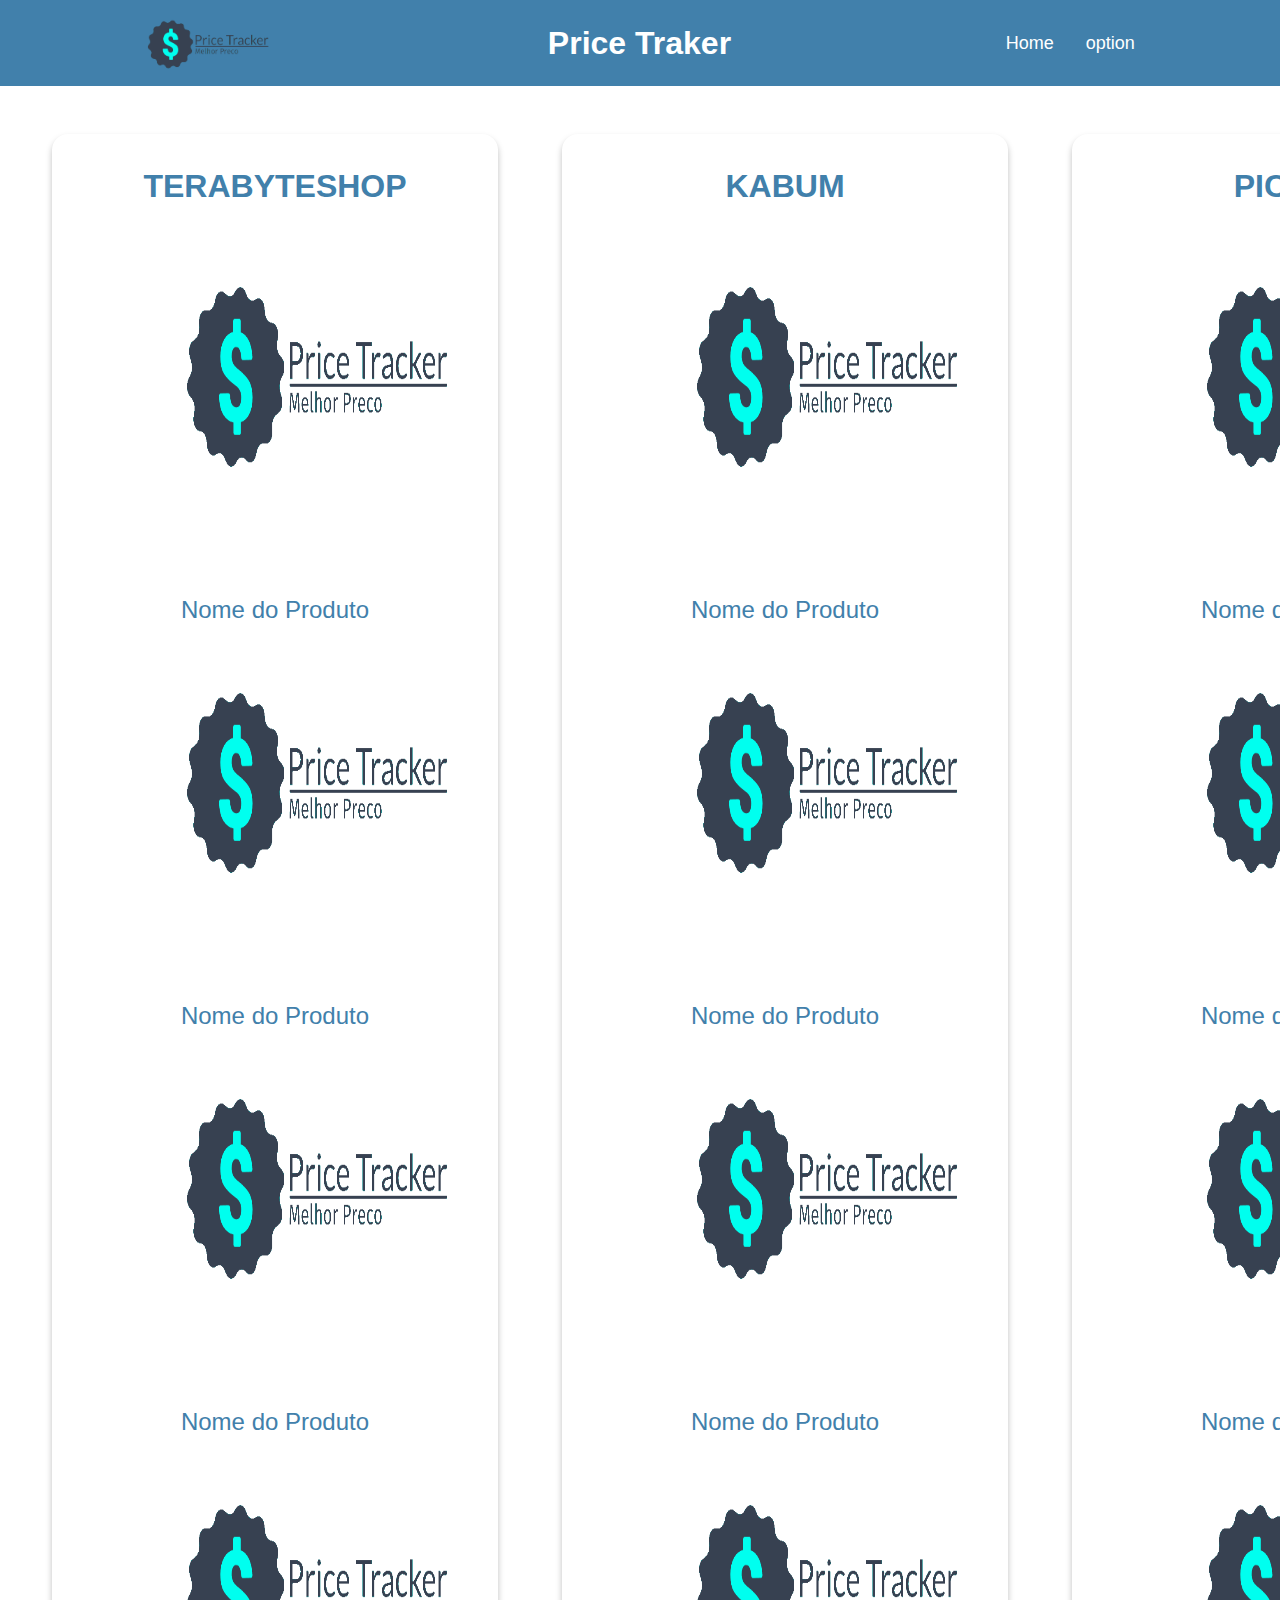
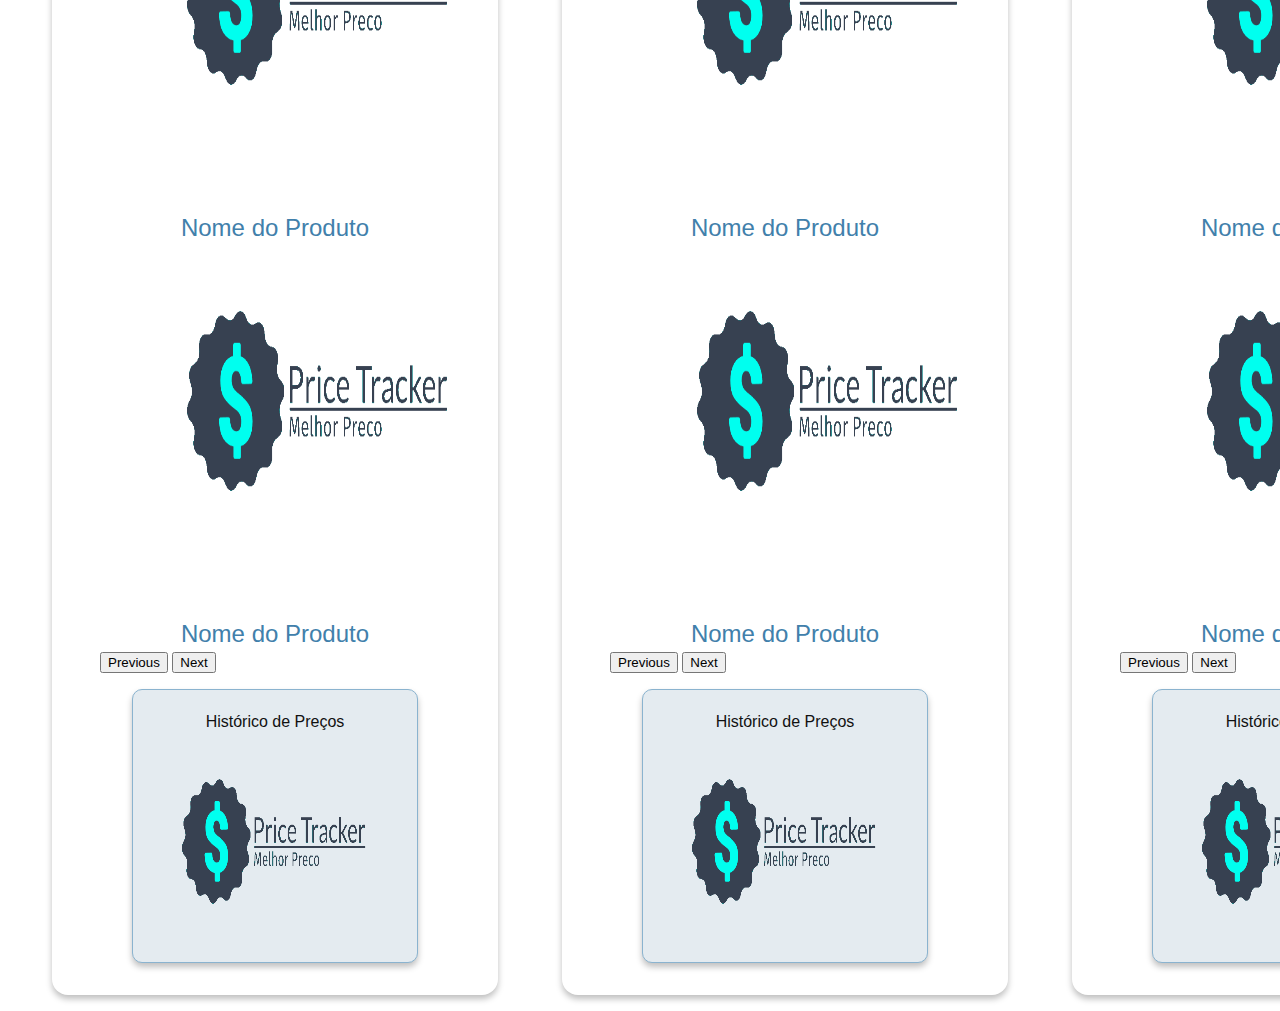
<file: product-1.html>
<!DOCTYPE html>
<html lang="en">

<head>
    <meta charset="UTF-8">
    <meta name="viewport" content="width=device-width, initial-scale=1.0">
    <title>Price Traker</title>
    <link href="https://cdn.jsdelivr.net/npm/bootstrap@5.3.2/dist/css/bootstrap.min.css" rel="stylesheet"
        integrity="sha384-T3c6CoIi6uLrA9TneNEoa7RxnatzjcDSCmG1MXxSR1GAsXEV/Dwwykc2MPK8M2HN" crossorigin="anonymous">
    <link rel="stylesheet" href="/css/style.css">
</head>

<body>
    <header class="header-bg">
        <div class="header container">
            <!-- Alterar para a Logo -->
            <a href="#">
                <img class="logo" src="./img/react_logo.png" alt="Logo React">
            </a>
            <h1 class="font-1-xl color2">Price Traker</h1>
            <nav>
                <ul class="header-menu font-1-m color2">
                    <li><a href="/index.html">Home</a></li>
                    <li><a href="#">option</a></li>
                </ul>
            </nav>
        </div>
    </header>
    <main class="home-bg">
        <div class="product container">
            <section class="home-item">
                <h2 class=" font-1-xl color1">Terabyteshop</h2>
                <div id="prod-1" class="carousel carousel-dark slide">

                    <!-- Inicio dos slides -->
                    <div class="carousel-inner">
                        <div class="carousel-item active">
                            <img src="./img/react_logo.png" class="d-block w-100" alt="...">
                            <div class="product-info">
                                <a href="/product-1.html" class="product-item font-1-l color3">
                                </a>
                                <h3 class="product-item font-1-l color1">Nome do Produto</h3>
                            </div>
                        </div>
                        <div class="carousel-item">
                            <img src="./img/react_logo.png" class="d-block w-100" alt="...">
                            <div class="product-info">
                                <a href="/product-1.html" class="product-item font-1-l color3">
                                </a>
                                <h3 class="product-item font-1-l color1">Nome do Produto</h3>
                            </div>
                        </div>
                        <div class="carousel-item">
                            <img src="./img/react_logo.png" class="d-block w-100" alt="...">
                            <div class="product-info">
                                <a href="/product-1.html" class="product-item font-1-l color3">
                                </a>
                                <h3 class="product-item font-1-l color1">Nome do Produto</h3>
                            </div>
                        </div>
                        <div class="carousel-item">
                            <img src="./img/react_logo.png" class="d-block w-100" alt="...">
                            <div class="product-info">
                                <a href="/product-1.html" class="product-item font-1-l color3">
                                </a>
                                <h3 class="product-item font-1-l color1">Nome do Produto</h3>
                            </div>
                        </div>
                        <div class="carousel-item">
                            <img src="./img/react_logo.png" class="d-block w-100" alt="...">
                            <div class="product-info">
                                <a href="/product-1.html" class="product-item font-1-l color3">
                                </a>
                                <h3 class="product-item font-1-l color1">Nome do Produto</h3>
                            </div>
                        </div>
                    </div>
                    <!-- Fim dos slides  -->

                    <!-- Inicio anterior e next -->
                    <button class="carousel-control-prev" type="button" data-bs-target="#prod-1" data-bs-slide="prev">
                        <span class="carousel-control-prev-icon" aria-hidden="true"></span>
                        <span class="visually-hidden">Previous</span>
                    </button>
                    <button class="carousel-control-next" type="button" data-bs-target="#prod-1" data-bs-slide="next">
                        <span class="carousel-control-next-icon" aria-hidden="true"></span>
                        <span class="visually-hidden">Next</span>
                    </button>
                    <!-- fim anterior e next -->
                </div>
                <section class="home-item graph">
                    <h3 class="font-2-s">Histórico de Preços</h3>
                    <img src="./img/react_logo.png" alt="">
                </section>
            </section>
            <section class="home-item">
                <h2 class=" font-1-xl color1">Kabum</h2>
                <div id="prod-2" class="carousel carousel-dark slide">

                    <!-- Inicio dos slides -->
                    <div class="carousel-inner">
                        <div class="carousel-item active">
                            <img src="./img/react_logo.png" class="d-block w-100" alt="...">
                            <div class="product-info">
                                <a href="/product-1.html" class="product-item font-1-l color3">
                                </a>
                                <h3 class="product-item font-1-l color1">Nome do Produto</h3>
                            </div>
                        </div>
                        <div class="carousel-item">
                            <img src="./img/react_logo.png" class="d-block w-100" alt="...">
                            <div class="product-info">
                                <a href="/product-1.html" class="product-item font-1-l color3">
                                </a>
                                <h3 class="product-item font-1-l color1">Nome do Produto</h3>
                            </div>
                        </div>
                        <div class="carousel-item">
                            <img src="./img/react_logo.png" class="d-block w-100" alt="...">
                            <div class="product-info">
                                <a href="/product-1.html" class="product-item font-1-l color3">
                                </a>
                                <h3 class="product-item font-1-l color1">Nome do Produto</h3>
                            </div>
                        </div>
                        <div class="carousel-item">
                            <img src="./img/react_logo.png" class="d-block w-100" alt="...">
                            <div class="product-info">
                                <a href="/product-1.html" class="product-item font-1-l color3">
                                </a>
                                <h3 class="product-item font-1-l color1">Nome do Produto</h3>
                            </div>
                        </div>
                        <div class="carousel-item">
                            <img src="./img/react_logo.png" class="d-block w-100" alt="...">
                            <div class="product-info">
                                <a href="/product-1.html" class="product-item font-1-l color3">
                                </a>
                                <h3 class="product-item font-1-l color1">Nome do Produto</h3>
                            </div>
                        </div>
                    </div>
                    <!-- Fim dos slides  -->

                    <!-- Inicio anterior e next -->
                    <button class="carousel-control-prev" type="button" data-bs-target="#prod-2" data-bs-slide="prev">
                        <span class="carousel-control-prev-icon" aria-hidden="true"></span>
                        <span class="visually-hidden">Previous</span>
                    </button>
                    <button class="carousel-control-next" type="button" data-bs-target="#prod-2" data-bs-slide="next">
                        <span class="carousel-control-next-icon" aria-hidden="true"></span>
                        <span class="visually-hidden">Next</span>
                    </button>
                    <!-- fim anterior e next -->
                </div>
                <section class="home-item graph">
                    <h3 class="font-2-s">Histórico de Preços</h3>
                    <img src="./img/react_logo.png" alt="">
                </section>
            </section>
            <section class="home-item">
                <h2 class=" font-1-xl color1">Pichau</h2>
                <div id="prod-3" class="carousel carousel-dark slide">

                    <!-- Inicio dos slides -->
                    <div class="carousel-inner">
                        <div class="carousel-item active">
                            <img src="./img/react_logo.png" class="d-block w-100" alt="...">
                            <div class="product-info">
                                <a href="/product-1.html" class="product-item font-1-l color3">
                                </a>
                                <h3 class="product-item font-1-l color1">Nome do Produto</h3>
                            </div>
                        </div>
                        <div class="carousel-item">
                            <img src="./img/react_logo.png" class="d-block w-100" alt="...">
                            <div class="product-info">
                                <a href="/product-1.html" class="product-item font-1-l color3">
                                </a>
                                <h3 class="product-item font-1-l color1">Nome do Produto</h3>
                            </div>
                        </div>
                        <div class="carousel-item">
                            <img src="./img/react_logo.png" class="d-block w-100" alt="...">
                            <div class="product-info">
                                <a href="/product-1.html" class="product-item font-1-l color3">
                                </a>
                                <h3 class="product-item font-1-l color1">Nome do Produto</h3>
                            </div>
                        </div>
                        <div class="carousel-item">
                            <img src="./img/react_logo.png" class="d-block w-100" alt="...">
                            <div class="product-info">
                                <a href="/product-1.html" class="product-item font-1-l color3">
                                </a>
                                <h3 class="product-item font-1-l color1">Nome do Produto</h3>
                            </div>
                        </div>
                        <div class="carousel-item">
                            <img src="./img/react_logo.png" class="d-block w-100" alt="...">
                            <div class="product-info">
                                <a href="/product-1.html" class="product-item font-1-l color3">
                                </a>
                                <h3 class="product-item font-1-l color1">Nome do Produto</h3>
                            </div>
                        </div>
                    </div>
                    <!-- Fim dos slides  -->

                    <!-- Inicio anterior e next -->
                    <button class="carousel-control-prev" type="button" data-bs-target="#prod-3" data-bs-slide="prev">
                        <span class="carousel-control-prev-icon" aria-hidden="true"></span>
                        <span class="visually-hidden">Previous</span>
                    </button>
                    <button class="carousel-control-next" type="button" data-bs-target="#prod-3" data-bs-slide="next">
                        <span class="carousel-control-next-icon" aria-hidden="true"></span>
                        <span class="visually-hidden">Next</span>
                    </button>
                    <!-- fim anterior e next -->
                </div>
                <section class="home-item graph">
                    <h3 class="font-2-s">Histórico de Preços</h3>
                    <img src="./img/react_logo.png" alt="">
                </section>
            </section>
        </div>
    </main>
    <script src="https://cdn.jsdelivr.net/npm/bootstrap@5.3.2/dist/js/bootstrap.bundle.min.js"
        integrity="sha384-C6RzsynM9kWDrMNeT87bh95OGNyZPhcTNXj1NW7RuBCsyN/o0jlpcV8Qyq46cDfL"
        crossorigin="anonymous"></script>
    <script type="module" src="./js/product.js"></script>
</body>

</html>
</file>
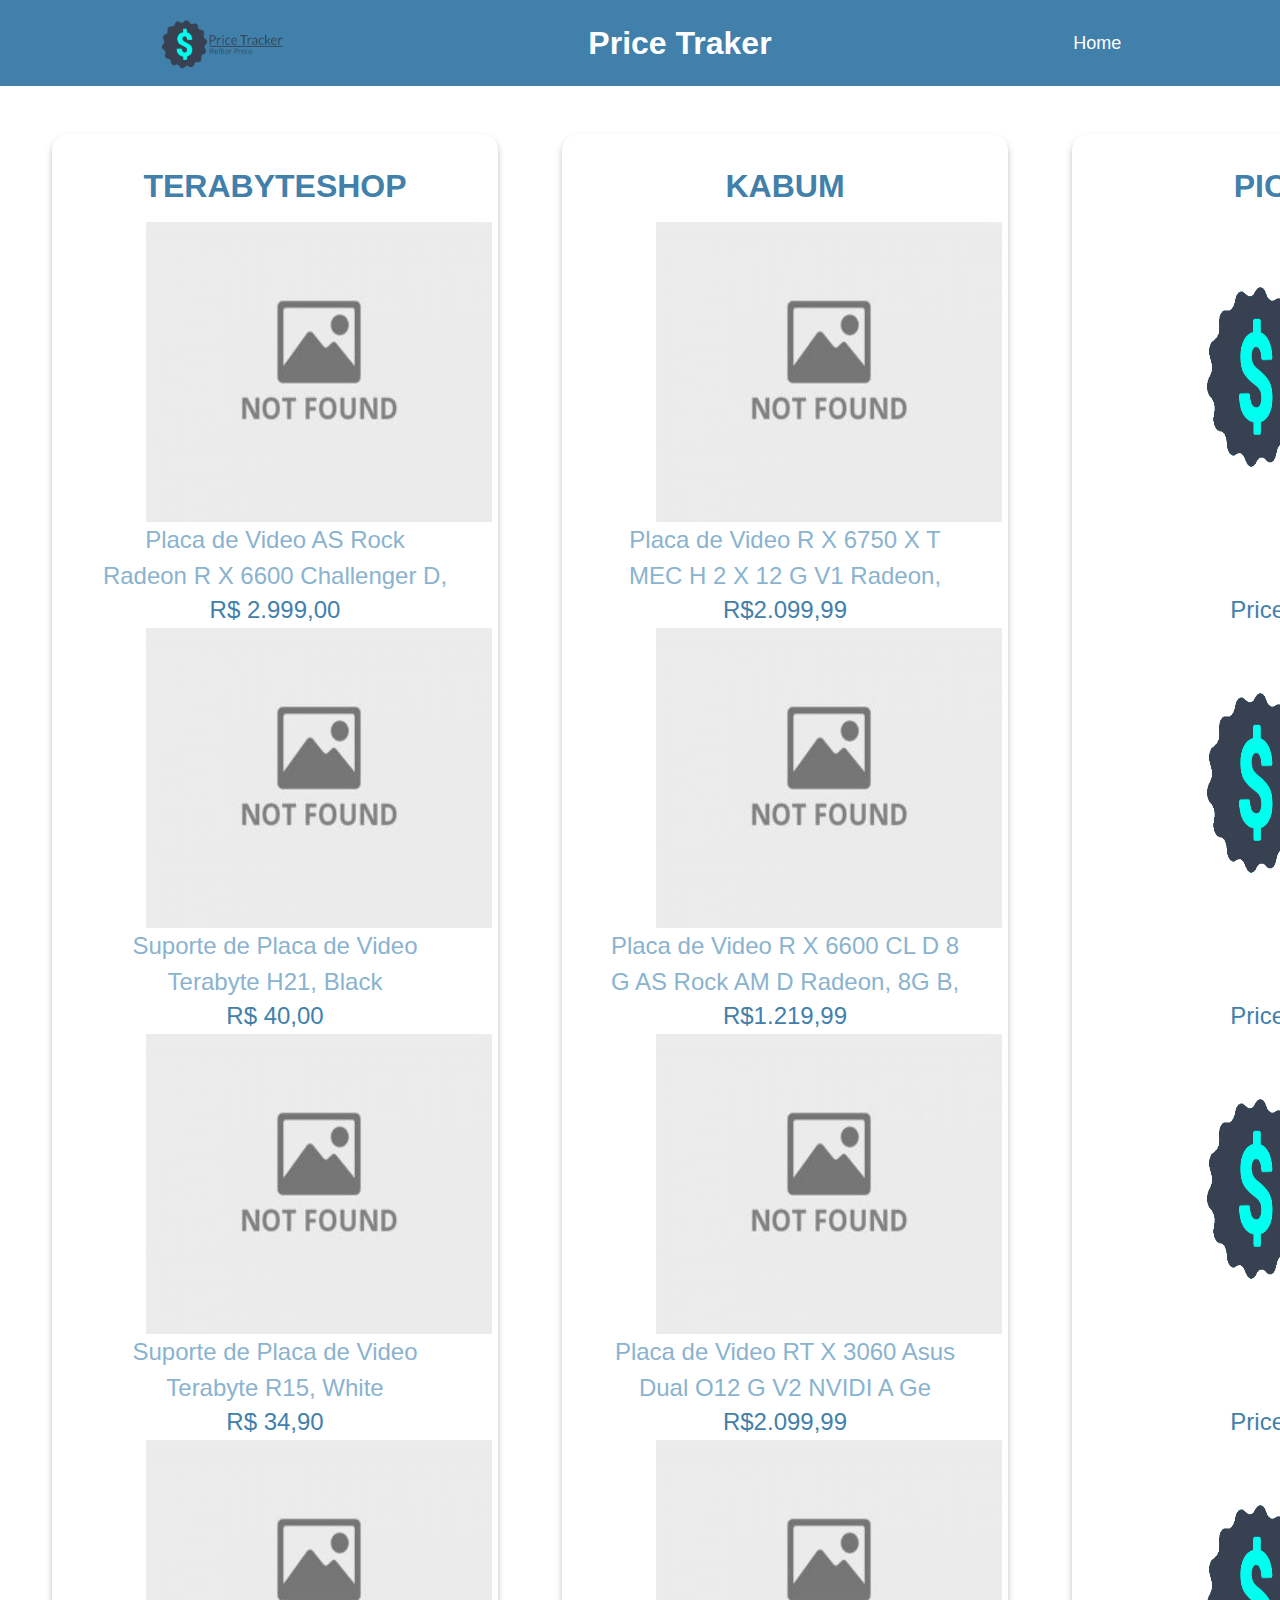
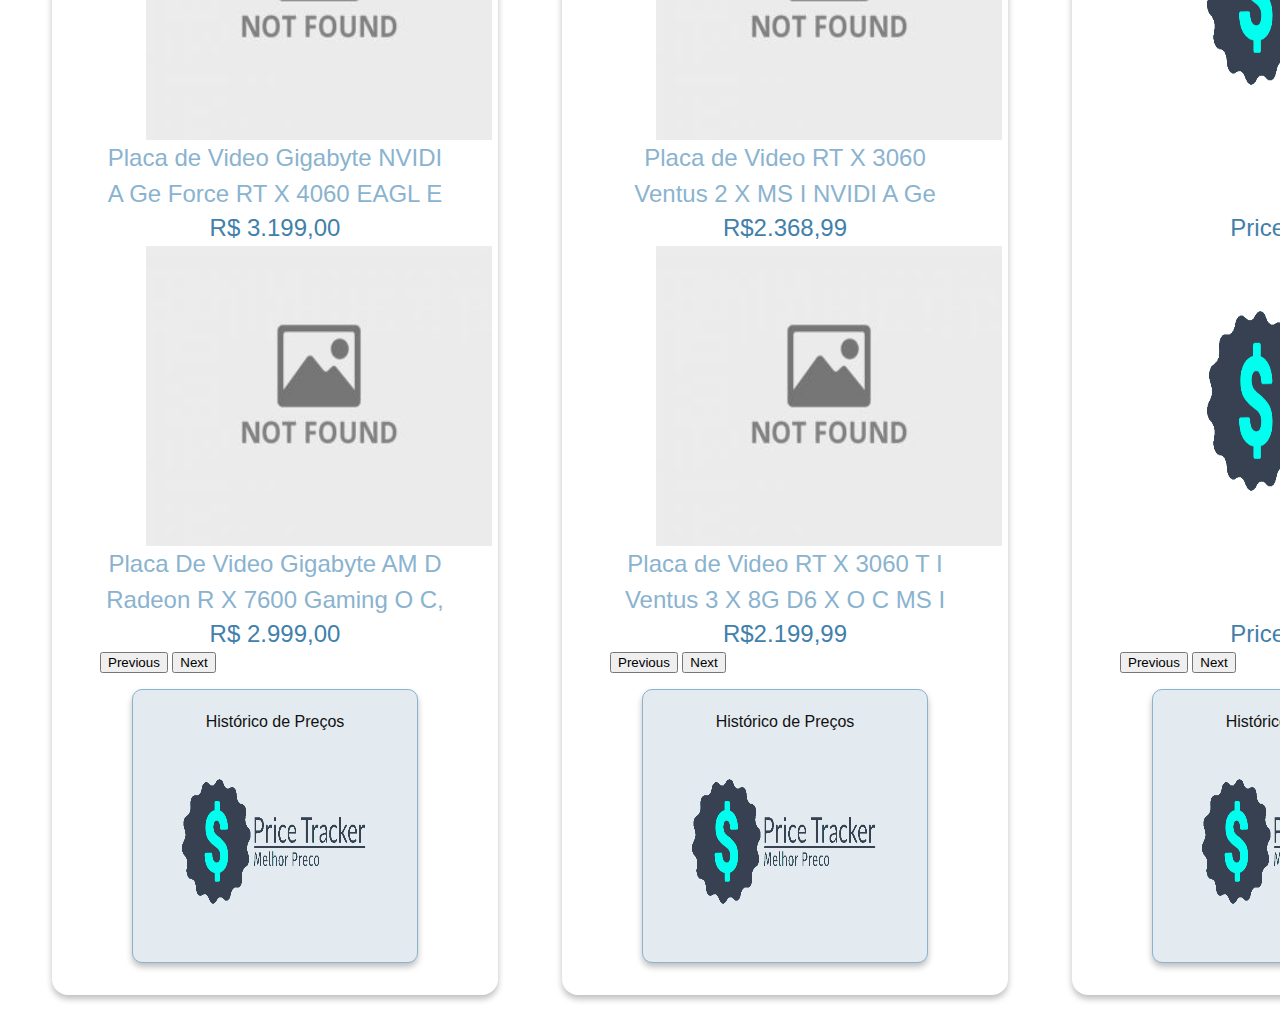
<file: products/product-1.html>
<!DOCTYPE html>
<html lang="en">

<head>
    <meta charset="UTF-8">
    <meta name="viewport" content="width=device-width, initial-scale=1.0">
    <title>Price Traker</title>
    <link href="https://cdn.jsdelivr.net/npm/bootstrap@5.3.2/dist/css/bootstrap.min.css" rel="stylesheet"
        integrity="sha384-T3c6CoIi6uLrA9TneNEoa7RxnatzjcDSCmG1MXxSR1GAsXEV/Dwwykc2MPK8M2HN" crossorigin="anonymous">
    <link rel="stylesheet" href="../css/style.css">
</head>

<body>
    <header class="header-bg">
        <div class="header container">
            <!-- Alterar para a Logo -->
            <a href="#">
                <img class="logo" src="../img/react_logo.png" alt="Logo React">
            </a>
            <h1 class="font-1-xl color2">Price Traker</h1>
            <nav>
                <ul class="header-menu font-1-m color2">
                    <li><a href="../index.html">Home</a></li>

                </ul>
            </nav>
        </div>
    </header>
    <main class="home-bg">
        <div class="product container">
            <section class="home-item">
                <h2 class=" font-1-xl color1">Terabyteshop</h2>
                <div id="prod-1" class="carousel carousel-dark slide">

                    <!-- Inicio dos slides -->
                    <div class="carousel-inner">
                        <div class="carousel-item active">
                            <img src="../img/react_logo.png" class="d-block w-100" alt="...">
                            <div class="product-info">
                                <a href="/product-1.html" class="product-item font-1-l color3">
                                </a>
                                <h3 class="product-item font-1-l color1">Price Traker</h3>
                            </div>
                        </div>
                        <div class="carousel-item">
                            <img src="../img/react_logo.png" class="d-block w-100" alt="...">
                            <div class="product-info">
                                <a href="/product-1.html" class="product-item font-1-l color3">
                                </a>
                                <h3 class="product-item font-1-l color1">Price Traker</h3>
                            </div>
                        </div>
                        <div class="carousel-item">
                            <img src="../img/react_logo.png" class="d-block w-100" alt="...">
                            <div class="product-info">
                                <a href="/product-1.html" class="product-item font-1-l color3">
                                </a>
                                <h3 class="product-item font-1-l color1">Price Traker</h3>
                            </div>
                        </div>
                        <div class="carousel-item">
                            <img src="../img/react_logo.png" class="d-block w-100" alt="...">
                            <div class="product-info">
                                <a href="/product-1.html" class="product-item font-1-l color3">
                                </a>
                                <h3 class="product-item font-1-l color1">Price Traker</h3>
                            </div>
                        </div>
                        <div class="carousel-item">
                            <img src="../img/react_logo.png" class="d-block w-100" alt="...">
                            <div class="product-info">
                                <a href="/product-1.html" class="product-item font-1-l color3">
                                </a>
                                <h3 class="product-item font-1-l color1">Price Traker</h3>
                            </div>
                        </div>
                    </div>
                    <!-- Fim dos slides  -->

                    <!-- Inicio anterior e next -->
                    <button class="carousel-control-prev" type="button" data-bs-target="#prod-1" data-bs-slide="prev">
                        <span class="carousel-control-prev-icon" aria-hidden="true"></span>
                        <span class="visually-hidden">Previous</span>
                    </button>
                    <button class="carousel-control-next" type="button" data-bs-target="#prod-1" data-bs-slide="next">
                        <span class="carousel-control-next-icon" aria-hidden="true"></span>
                        <span class="visually-hidden">Next</span>
                    </button>
                    <!-- fim anterior e next -->
                </div>
                <section class="home-item graph">
                    <h3 class="font-2-s">Histórico de Preços</h3>
                    <img src="../img/react_logo.png" alt="">
                </section>
            </section>
            <section class="home-item">
                <h2 class=" font-1-xl color1">Kabum</h2>
                <div id="prod-2" class="carousel carousel-dark slide">

                    <!-- Inicio dos slides -->
                    <div class="carousel-inner">
                        <div class="carousel-item active">
                            <img src="../img/react_logo.png" class="d-block w-100" alt="...">
                            <div class="product-info">
                                <a href="/product-1.html" class="product-item font-1-l color3">
                                </a>
                                <h3 class="product-item font-1-l color1">Price Traker</h3>
                            </div>
                        </div>
                        <div class="carousel-item">
                            <img src="../img/react_logo.png" class="d-block w-100" alt="...">
                            <div class="product-info">
                                <a href="/product-1.html" class="product-item font-1-l color3">
                                </a>
                                <h3 class="product-item font-1-l color1">Price Traker</h3>
                            </div>
                        </div>
                        <div class="carousel-item">
                            <img src="../img/react_logo.png" class="d-block w-100" alt="...">
                            <div class="product-info">
                                <a href="/product-1.html" class="product-item font-1-l color3">
                                </a>
                                <h3 class="product-item font-1-l color1">Price Traker</h3>
                            </div>
                        </div>
                        <div class="carousel-item">
                            <img src="../img/react_logo.png" class="d-block w-100" alt="...">
                            <div class="product-info">
                                <a href="/product-1.html" class="product-item font-1-l color3">
                                </a>
                                <h3 class="product-item font-1-l color1">Price Traker</h3>
                            </div>
                        </div>
                        <div class="carousel-item">
                            <img src="../img/react_logo.png" class="d-block w-100" alt="...">
                            <div class="product-info">
                                <a href="/product-1.html" class="product-item font-1-l color3">
                                </a>
                                <h3 class="product-item font-1-l color1">Price Traker</h3>
                            </div>
                        </div>
                    </div>
                    <!-- Fim dos slides  -->

                    <!-- Inicio anterior e next -->
                    <button class="carousel-control-prev" type="button" data-bs-target="#prod-2" data-bs-slide="prev">
                        <span class="carousel-control-prev-icon" aria-hidden="true"></span>
                        <span class="visually-hidden">Previous</span>
                    </button>
                    <button class="carousel-control-next" type="button" data-bs-target="#prod-2" data-bs-slide="next">
                        <span class="carousel-control-next-icon" aria-hidden="true"></span>
                        <span class="visually-hidden">Next</span>
                    </button>
                    <!-- fim anterior e next -->
                </div>
                <section class="home-item graph">
                    <h3 class="font-2-s">Histórico de Preços</h3>
                    <img src="../img/react_logo.png" alt="">
                </section>
            </section>
            <section class="home-item">
                <h2 class=" font-1-xl color1">Pichau</h2>
                <div id="prod-3" class="carousel carousel-dark slide">

                    <!-- Inicio dos slides -->
                    <div class="carousel-inner">
                        <div class="carousel-item active">
                            <img src="../img/react_logo.png" class="d-block w-100" alt="...">
                            <div class="product-info">
                                <a href="/product-1.html" class="product-item font-1-l color3">
                                </a>
                                <h3 class="product-item font-1-l color1">Price Traker</h3>
                            </div>
                        </div>
                        <div class="carousel-item">
                            <img src="../img/react_logo.png" class="d-block w-100" alt="...">
                            <div class="product-info">
                                <a href="/product-1.html" class="product-item font-1-l color3">
                                </a>
                                <h3 class="product-item font-1-l color1">Price Traker</h3>
                            </div>
                        </div>
                        <div class="carousel-item">
                            <img src="../img/react_logo.png" class="d-block w-100" alt="...">
                            <div class="product-info">
                                <a href="/product-1.html" class="product-item font-1-l color3">
                                </a>
                                <h3 class="product-item font-1-l color1">Price Traker</h3>
                            </div>
                        </div>
                        <div class="carousel-item">
                            <img src="../img/react_logo.png" class="d-block w-100" alt="...">
                            <div class="product-info">
                                <a href="/product-1.html" class="product-item font-1-l color3">
                                </a>
                                <h3 class="product-item font-1-l color1">Price Traker</h3>
                            </div>
                        </div>
                        <div class="carousel-item">
                            <img src="../img/react_logo.png" class="d-block w-100" alt="...">
                            <div class="product-info">
                                <a href="/product-1.html" class="product-item font-1-l color3">
                                </a>
                                <h3 class="product-item font-1-l color1">Price Traker</h3>
                            </div>
                        </div>
                    </div>
                    <!-- Fim dos slides  -->

                    <!-- Inicio anterior e next -->
                    <button class="carousel-control-prev" type="button" data-bs-target="#prod-3" data-bs-slide="prev">
                        <span class="carousel-control-prev-icon" aria-hidden="true"></span>
                        <span class="visually-hidden">Previous</span>
                    </button>
                    <button class="carousel-control-next" type="button" data-bs-target="#prod-3" data-bs-slide="next">
                        <span class="carousel-control-next-icon" aria-hidden="true"></span>
                        <span class="visually-hidden">Next</span>
                    </button>
                    <!-- fim anterior e next -->
                </div>
                <section class="home-item graph">
                    <h3 class="font-2-s">Histórico de Preços</h3>
                    <img src="../img/react_logo.png" alt="">
                </section>
            </section>
        </div>
    </main>
    <script src="https://cdn.jsdelivr.net/npm/bootstrap@5.3.2/dist/js/bootstrap.bundle.min.js"
        integrity="sha384-C6RzsynM9kWDrMNeT87bh95OGNyZPhcTNXj1NW7RuBCsyN/o0jlpcV8Qyq46cDfL"
        crossorigin="anonymous"></script>
    <script type="module" src="../js/product.js"></script>
    <script type="module">
        import { setupDataForHTML } from '../js/product.js';
        setupDataForHTML(0);
    </script>
</body>

</html>
</file>
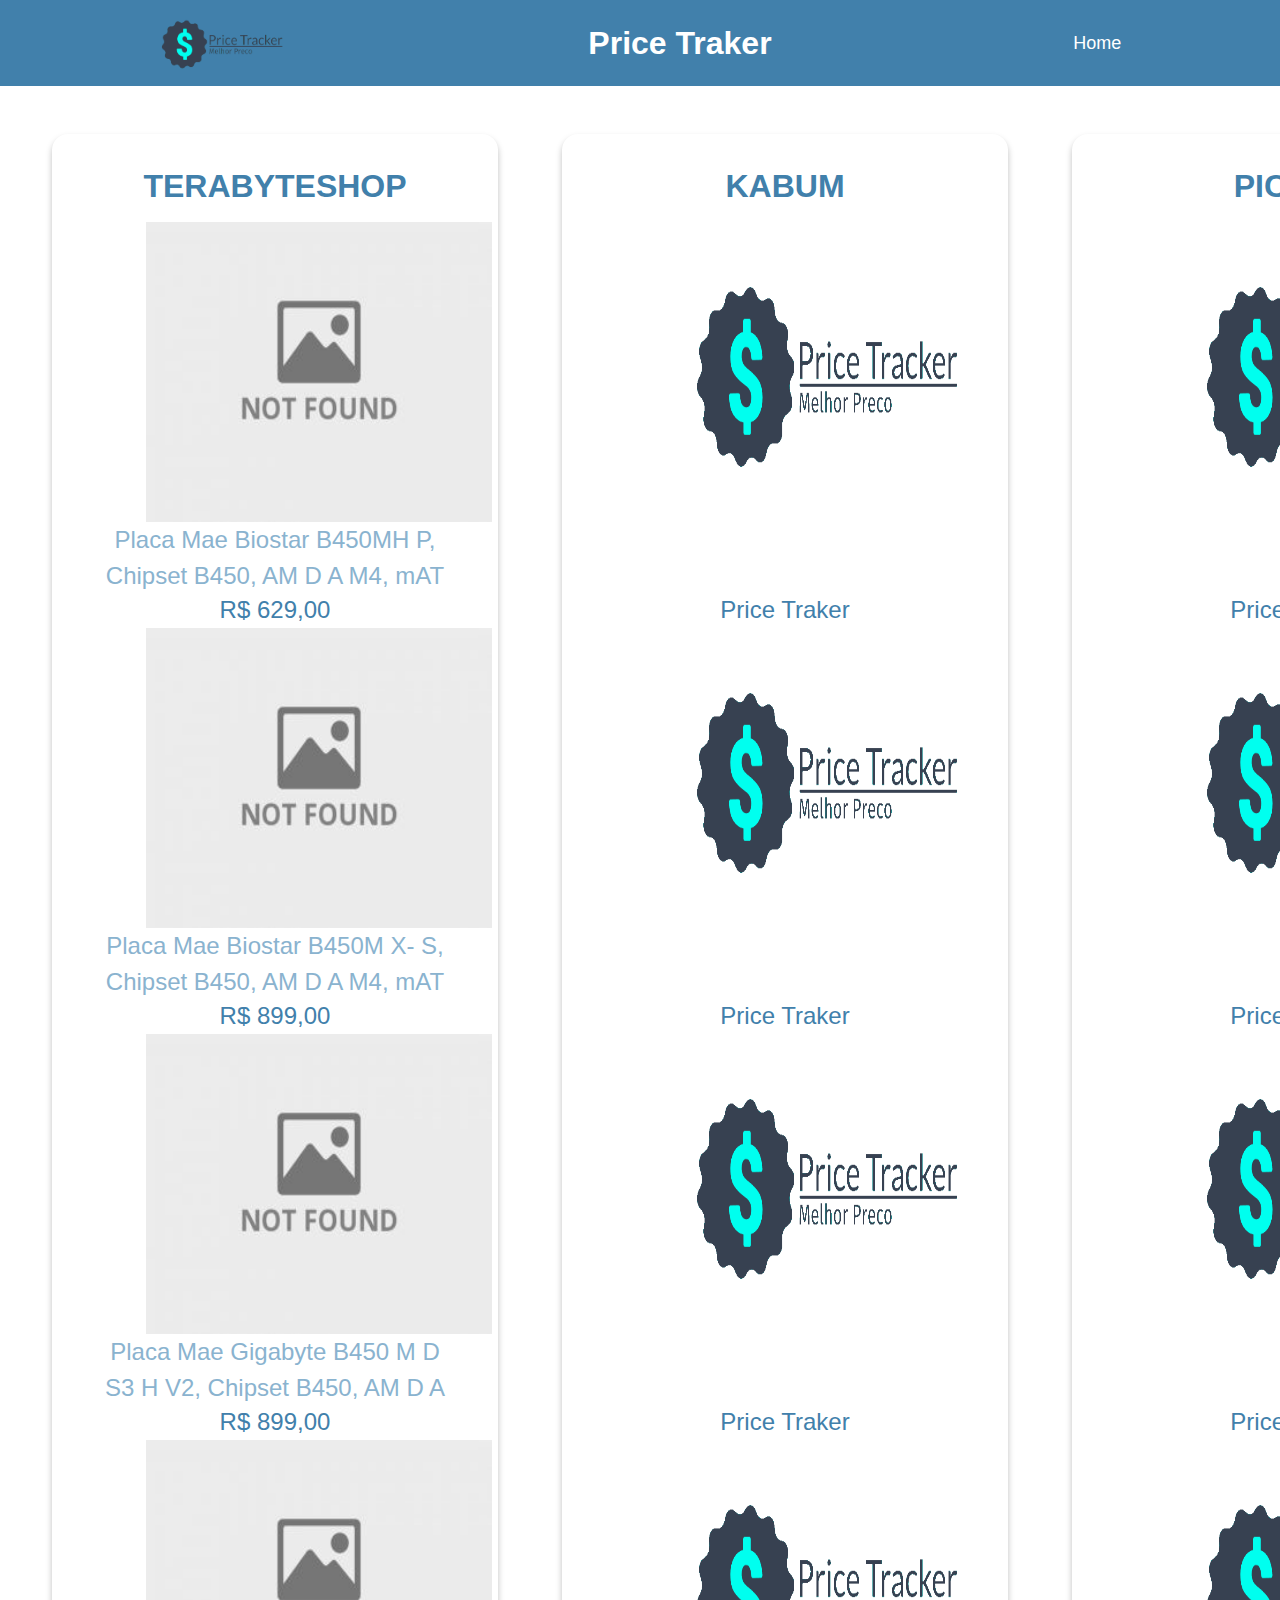
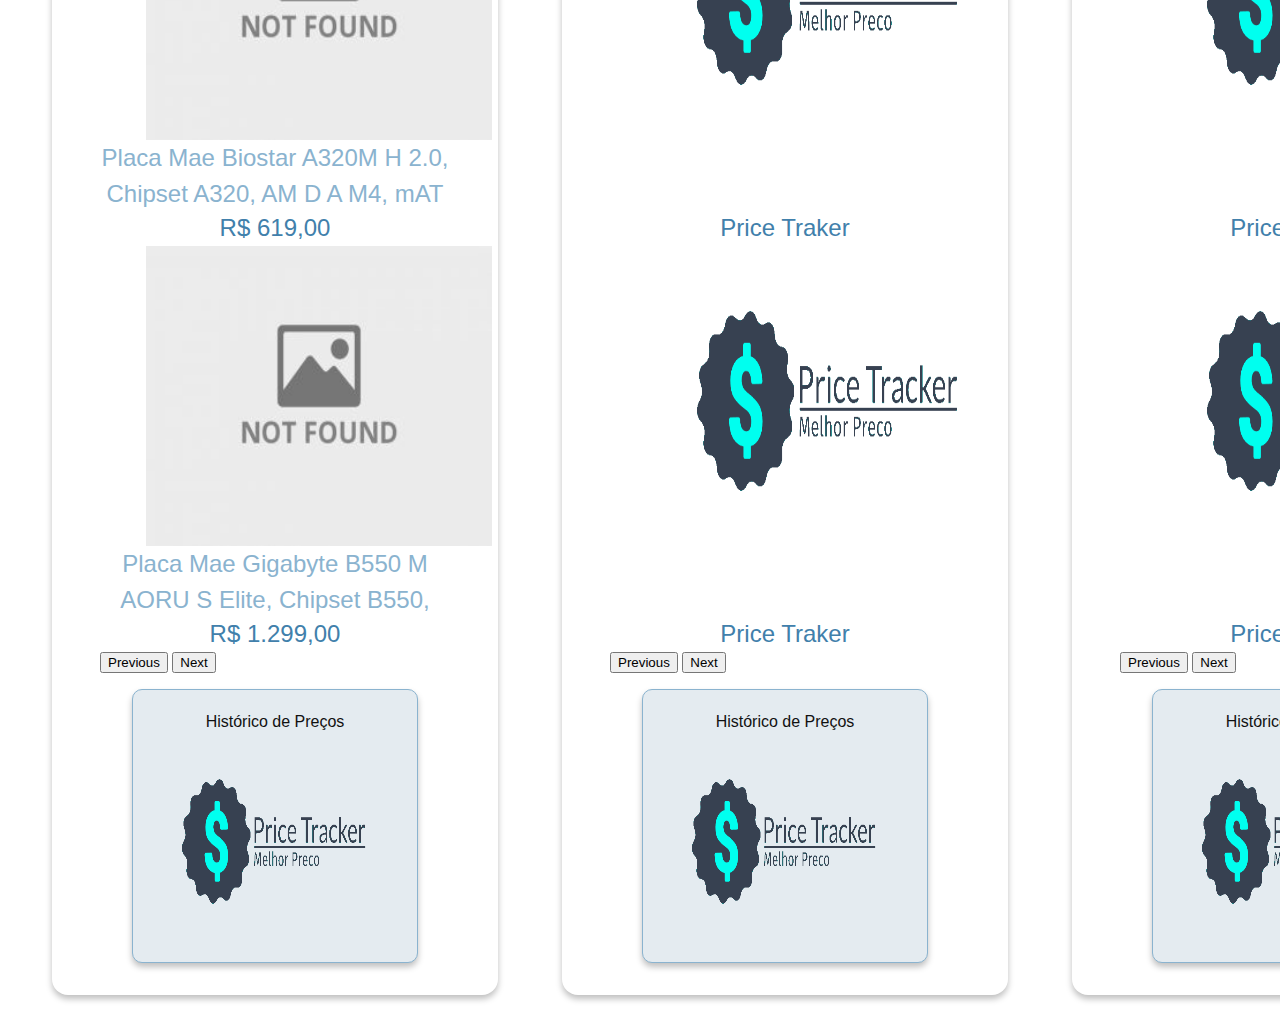
<file: products/product-2.html>
<!DOCTYPE html>
<html lang="en">

<head>
    <meta charset="UTF-8">
    <meta name="viewport" content="width=device-width, initial-scale=1.0">
    <title>Price Traker</title>
    <link href="https://cdn.jsdelivr.net/npm/bootstrap@5.3.2/dist/css/bootstrap.min.css" rel="stylesheet"
        integrity="sha384-T3c6CoIi6uLrA9TneNEoa7RxnatzjcDSCmG1MXxSR1GAsXEV/Dwwykc2MPK8M2HN" crossorigin="anonymous">
    <link rel="stylesheet" href="../css/style.css">
</head>

<body>
    <header class="header-bg">
        <div class="header container">
            <!-- Alterar para a Logo -->
            <a href="#">
                <img class="logo" src="../img/react_logo.png" alt="Logo React">
            </a>
            <h1 class="font-1-xl color2">Price Traker</h1>
            <nav>
                <ul class="header-menu font-1-m color2">
                    <li><a href="../index.html">Home</a></li>

                </ul>
            </nav>
        </div>
    </header>
    <main class="home-bg">
        <div class="product container">
            <section class="home-item">
                <h2 class=" font-1-xl color1">Terabyteshop</h2>
                <div id="prod-1" class="carousel carousel-dark slide">

                    <!-- Inicio dos slides -->
                    <div class="carousel-inner">
                        <div class="carousel-item active">
                            <img src="../img/react_logo.png" class="d-block w-100" alt="...">
                            <div class="product-info">
                                <a href="/product-1.html" class="product-item font-1-l color3">
                                </a>
                                <h3 class="product-item font-1-l color1">Price Traker</h3>
                            </div>
                        </div>
                        <div class="carousel-item">
                            <img src="../img/react_logo.png" class="d-block w-100" alt="...">
                            <div class="product-info">
                                <a href="/product-1.html" class="product-item font-1-l color3">
                                </a>
                                <h3 class="product-item font-1-l color1">Price Traker</h3>
                            </div>
                        </div>
                        <div class="carousel-item">
                            <img src="../img/react_logo.png" class="d-block w-100" alt="...">
                            <div class="product-info">
                                <a href="/product-1.html" class="product-item font-1-l color3">
                                </a>
                                <h3 class="product-item font-1-l color1">Price Traker</h3>
                            </div>
                        </div>
                        <div class="carousel-item">
                            <img src="../img/react_logo.png" class="d-block w-100" alt="...">
                            <div class="product-info">
                                <a href="/product-1.html" class="product-item font-1-l color3">
                                </a>
                                <h3 class="product-item font-1-l color1">Price Traker</h3>
                            </div>
                        </div>
                        <div class="carousel-item">
                            <img src="../img/react_logo.png" class="d-block w-100" alt="...">
                            <div class="product-info">
                                <a href="/product-1.html" class="product-item font-1-l color3">
                                </a>
                                <h3 class="product-item font-1-l color1">Price Traker</h3>
                            </div>
                        </div>
                    </div>
                    <!-- Fim dos slides  -->

                    <!-- Inicio anterior e next -->
                    <button class="carousel-control-prev" type="button" data-bs-target="#prod-1" data-bs-slide="prev">
                        <span class="carousel-control-prev-icon" aria-hidden="true"></span>
                        <span class="visually-hidden">Previous</span>
                    </button>
                    <button class="carousel-control-next" type="button" data-bs-target="#prod-1" data-bs-slide="next">
                        <span class="carousel-control-next-icon" aria-hidden="true"></span>
                        <span class="visually-hidden">Next</span>
                    </button>
                    <!-- fim anterior e next -->
                </div>
                <section class="home-item graph">
                    <h3 class="font-2-s">Histórico de Preços</h3>
                    <img src="../img/react_logo.png" alt="">
                </section>
            </section>
            <section class="home-item">
                <h2 class=" font-1-xl color1">Kabum</h2>
                <div id="prod-2" class="carousel carousel-dark slide">

                    <!-- Inicio dos slides -->
                    <div class="carousel-inner">
                        <div class="carousel-item active">
                            <img src="../img/react_logo.png" class="d-block w-100" alt="...">
                            <div class="product-info">
                                <a href="/product-1.html" class="product-item font-1-l color3">
                                </a>
                                <h3 class="product-item font-1-l color1">Price Traker</h3>
                            </div>
                        </div>
                        <div class="carousel-item">
                            <img src="../img/react_logo.png" class="d-block w-100" alt="...">
                            <div class="product-info">
                                <a href="/product-1.html" class="product-item font-1-l color3">
                                </a>
                                <h3 class="product-item font-1-l color1">Price Traker</h3>
                            </div>
                        </div>
                        <div class="carousel-item">
                            <img src="../img/react_logo.png" class="d-block w-100" alt="...">
                            <div class="product-info">
                                <a href="/product-1.html" class="product-item font-1-l color3">
                                </a>
                                <h3 class="product-item font-1-l color1">Price Traker</h3>
                            </div>
                        </div>
                        <div class="carousel-item">
                            <img src="../img/react_logo.png" class="d-block w-100" alt="...">
                            <div class="product-info">
                                <a href="/product-1.html" class="product-item font-1-l color3">
                                </a>
                                <h3 class="product-item font-1-l color1">Price Traker</h3>
                            </div>
                        </div>
                        <div class="carousel-item">
                            <img src="../img/react_logo.png" class="d-block w-100" alt="...">
                            <div class="product-info">
                                <a href="/product-1.html" class="product-item font-1-l color3">
                                </a>
                                <h3 class="product-item font-1-l color1">Price Traker</h3>
                            </div>
                        </div>
                    </div>
                    <!-- Fim dos slides  -->

                    <!-- Inicio anterior e next -->
                    <button class="carousel-control-prev" type="button" data-bs-target="#prod-2" data-bs-slide="prev">
                        <span class="carousel-control-prev-icon" aria-hidden="true"></span>
                        <span class="visually-hidden">Previous</span>
                    </button>
                    <button class="carousel-control-next" type="button" data-bs-target="#prod-2" data-bs-slide="next">
                        <span class="carousel-control-next-icon" aria-hidden="true"></span>
                        <span class="visually-hidden">Next</span>
                    </button>
                    <!-- fim anterior e next -->
                </div>
                <section class="home-item graph">
                    <h3 class="font-2-s">Histórico de Preços</h3>
                    <img src="../img/react_logo.png" alt="">
                </section>
            </section>
            <section class="home-item">
                <h2 class=" font-1-xl color1">Pichau</h2>
                <div id="prod-3" class="carousel carousel-dark slide">

                    <!-- Inicio dos slides -->
                    <div class="carousel-inner">
                        <div class="carousel-item active">
                            <img src="../img/react_logo.png" class="d-block w-100" alt="...">
                            <div class="product-info">
                                <a href="/product-1.html" class="product-item font-1-l color3">
                                </a>
                                <h3 class="product-item font-1-l color1">Price Traker</h3>
                            </div>
                        </div>
                        <div class="carousel-item">
                            <img src="../img/react_logo.png" class="d-block w-100" alt="...">
                            <div class="product-info">
                                <a href="/product-1.html" class="product-item font-1-l color3">
                                </a>
                                <h3 class="product-item font-1-l color1">Price Traker</h3>
                            </div>
                        </div>
                        <div class="carousel-item">
                            <img src="../img/react_logo.png" class="d-block w-100" alt="...">
                            <div class="product-info">
                                <a href="/product-1.html" class="product-item font-1-l color3">
                                </a>
                                <h3 class="product-item font-1-l color1">Price Traker</h3>
                            </div>
                        </div>
                        <div class="carousel-item">
                            <img src="../img/react_logo.png" class="d-block w-100" alt="...">
                            <div class="product-info">
                                <a href="/product-1.html" class="product-item font-1-l color3">
                                </a>
                                <h3 class="product-item font-1-l color1">Price Traker</h3>
                            </div>
                        </div>
                        <div class="carousel-item">
                            <img src="../img/react_logo.png" class="d-block w-100" alt="...">
                            <div class="product-info">
                                <a href="/product-1.html" class="product-item font-1-l color3">
                                </a>
                                <h3 class="product-item font-1-l color1">Price Traker</h3>
                            </div>
                        </div>
                    </div>
                    <!-- Fim dos slides  -->

                    <!-- Inicio anterior e next -->
                    <button class="carousel-control-prev" type="button" data-bs-target="#prod-3" data-bs-slide="prev">
                        <span class="carousel-control-prev-icon" aria-hidden="true"></span>
                        <span class="visually-hidden">Previous</span>
                    </button>
                    <button class="carousel-control-next" type="button" data-bs-target="#prod-3" data-bs-slide="next">
                        <span class="carousel-control-next-icon" aria-hidden="true"></span>
                        <span class="visually-hidden">Next</span>
                    </button>
                    <!-- fim anterior e next -->
                </div>
                <section class="home-item graph">
                    <h3 class="font-2-s">Histórico de Preços</h3>
                    <img src="../img/react_logo.png" alt="">
                </section>
            </section>
        </div>
    </main>
    <script src="https://cdn.jsdelivr.net/npm/bootstrap@5.3.2/dist/js/bootstrap.bundle.min.js"
        integrity="sha384-C6RzsynM9kWDrMNeT87bh95OGNyZPhcTNXj1NW7RuBCsyN/o0jlpcV8Qyq46cDfL"
        crossorigin="anonymous"></script>
    <script type="module" src="../js/product.js"></script>
    <script type="module">
        import { setupDataForHTML } from '../js/product.js';
        setupDataForHTML(1);
    </script>
</body>

</html>
</file>
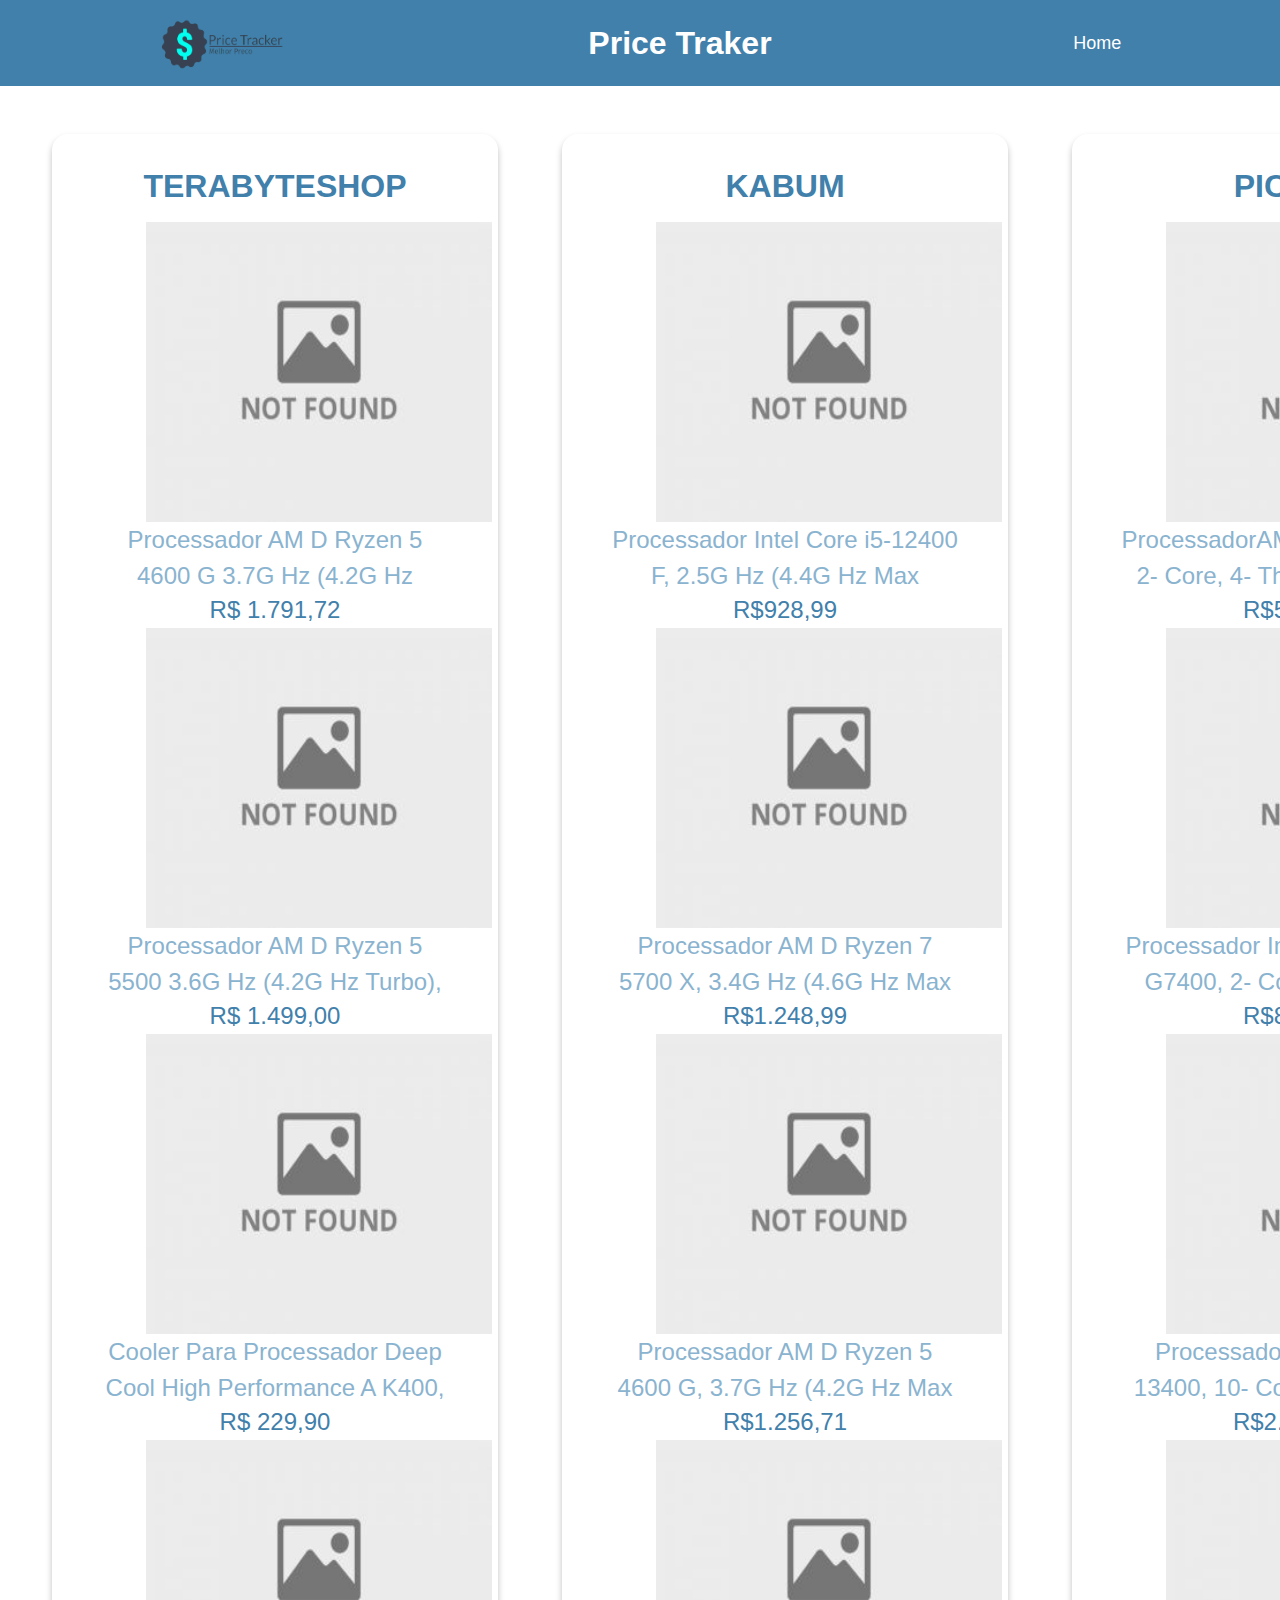
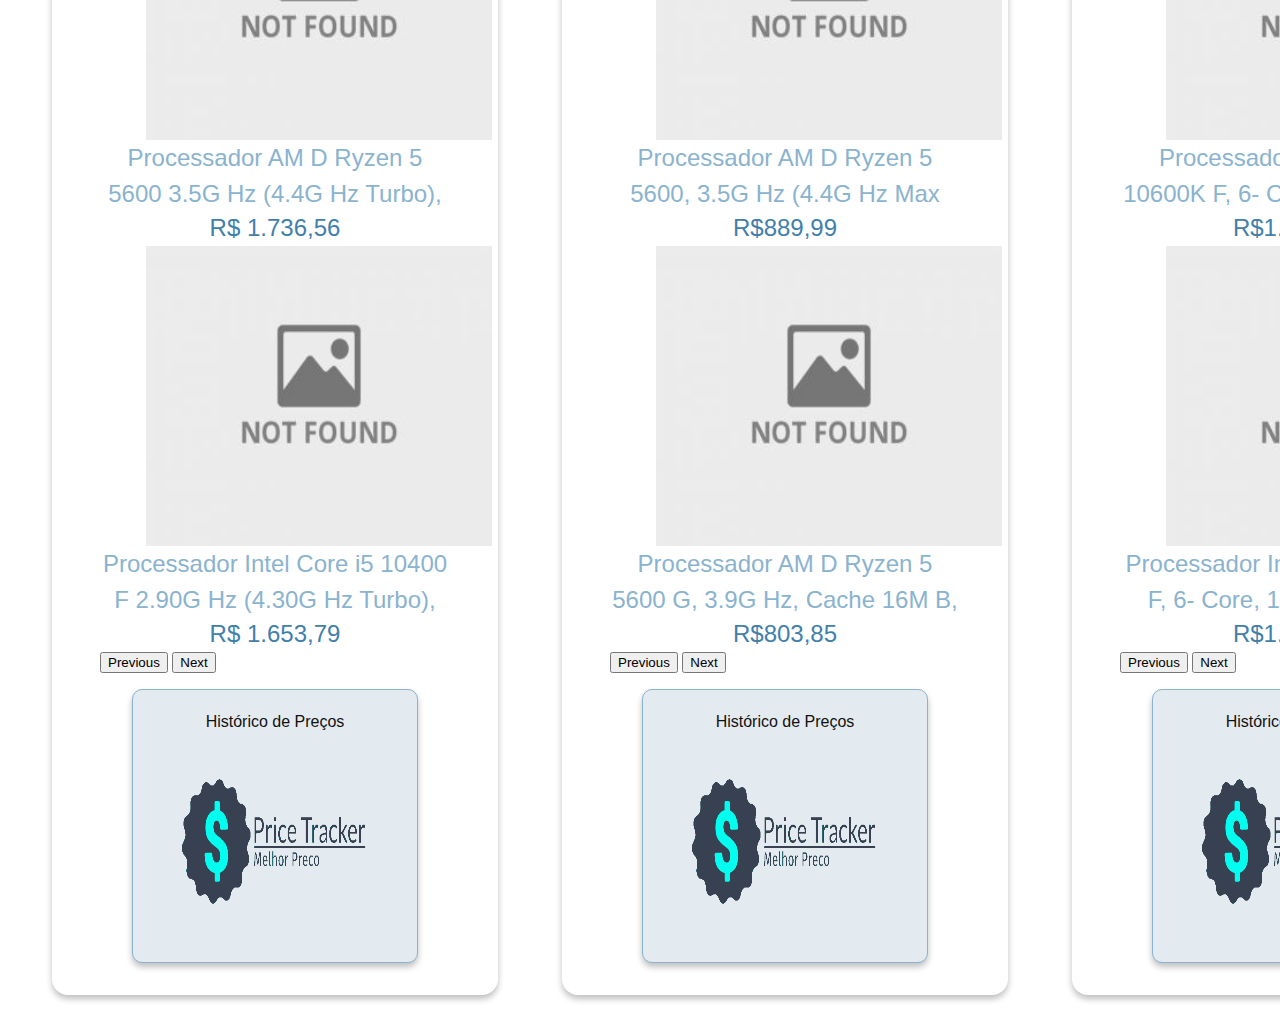
<file: products/product-3.html>
<!DOCTYPE html>
<html lang="en">

<head>
    <meta charset="UTF-8">
    <meta name="viewport" content="width=device-width, initial-scale=1.0">
    <title>Price Traker</title>
    <link href="https://cdn.jsdelivr.net/npm/bootstrap@5.3.2/dist/css/bootstrap.min.css" rel="stylesheet"
        integrity="sha384-T3c6CoIi6uLrA9TneNEoa7RxnatzjcDSCmG1MXxSR1GAsXEV/Dwwykc2MPK8M2HN" crossorigin="anonymous">
    <link rel="stylesheet" href="../css/style.css">
</head>

<body>
    <header class="header-bg">
        <div class="header container">
            <!-- Alterar para a Logo -->
            <a href="#">
                <img class="logo" src="../img/react_logo.png" alt="Logo React">
            </a>
            <h1 class="font-1-xl color2">Price Traker</h1>
            <nav>
                <ul class="header-menu font-1-m color2">
                    <li><a href="../index.html">Home</a></li>
                </ul>
            </nav>
        </div>
    </header>
    <main class="home-bg">
        <div class="product container">
            <section class="home-item">
                <h2 class=" font-1-xl color1">Terabyteshop</h2>
                <div id="prod-1" class="carousel carousel-dark slide">

                    <!-- Inicio dos slides -->
                    <div class="carousel-inner">
                        <div class="carousel-item active">
                            <img src="../img/react_logo.png" class="d-block w-100" alt="...">
                            <div class="product-info">
                                <a href="/product-1.html" class="product-item font-1-l color3">
                                </a>
                                <h3 class="product-item font-1-l color1">Price Traker</h3>
                            </div>
                        </div>
                        <div class="carousel-item">
                            <img src="../img/react_logo.png" class="d-block w-100" alt="...">
                            <div class="product-info">
                                <a href="/product-1.html" class="product-item font-1-l color3">
                                </a>
                                <h3 class="product-item font-1-l color1">Price Traker</h3>
                            </div>
                        </div>
                        <div class="carousel-item">
                            <img src="../img/react_logo.png" class="d-block w-100" alt="...">
                            <div class="product-info">
                                <a href="/product-1.html" class="product-item font-1-l color3">
                                </a>
                                <h3 class="product-item font-1-l color1">Price Traker</h3>
                            </div>
                        </div>
                        <div class="carousel-item">
                            <img src="../img/react_logo.png" class="d-block w-100" alt="...">
                            <div class="product-info">
                                <a href="/product-1.html" class="product-item font-1-l color3">
                                </a>
                                <h3 class="product-item font-1-l color1">Price Traker</h3>
                            </div>
                        </div>
                        <div class="carousel-item">
                            <img src="../img/react_logo.png" class="d-block w-100" alt="...">
                            <div class="product-info">
                                <a href="/product-1.html" class="product-item font-1-l color3">
                                </a>
                                <h3 class="product-item font-1-l color1">Price Traker</h3>
                            </div>
                        </div>
                    </div>
                    <!-- Fim dos slides  -->

                    <!-- Inicio anterior e next -->
                    <button class="carousel-control-prev" type="button" data-bs-target="#prod-1" data-bs-slide="prev">
                        <span class="carousel-control-prev-icon" aria-hidden="true"></span>
                        <span class="visually-hidden">Previous</span>
                    </button>
                    <button class="carousel-control-next" type="button" data-bs-target="#prod-1" data-bs-slide="next">
                        <span class="carousel-control-next-icon" aria-hidden="true"></span>
                        <span class="visually-hidden">Next</span>
                    </button>
                    <!-- fim anterior e next -->
                </div>
                <section class="home-item graph">
                    <h3 class="font-2-s">Histórico de Preços</h3>
                    <img src="../img/react_logo.png" alt="">
                </section>
            </section>
            <section class="home-item">
                <h2 class=" font-1-xl color1">Kabum</h2>
                <div id="prod-2" class="carousel carousel-dark slide">

                    <!-- Inicio dos slides -->
                    <div class="carousel-inner">
                        <div class="carousel-item active">
                            <img src="../img/react_logo.png" class="d-block w-100" alt="...">
                            <div class="product-info">
                                <a href="/product-1.html" class="product-item font-1-l color3">
                                </a>
                                <h3 class="product-item font-1-l color1">Price Traker</h3>
                            </div>
                        </div>
                        <div class="carousel-item">
                            <img src="../img/react_logo.png" class="d-block w-100" alt="...">
                            <div class="product-info">
                                <a href="/product-1.html" class="product-item font-1-l color3">
                                </a>
                                <h3 class="product-item font-1-l color1">Price Traker</h3>
                            </div>
                        </div>
                        <div class="carousel-item">
                            <img src="../img/react_logo.png" class="d-block w-100" alt="...">
                            <div class="product-info">
                                <a href="/product-1.html" class="product-item font-1-l color3">
                                </a>
                                <h3 class="product-item font-1-l color1">Price Traker</h3>
                            </div>
                        </div>
                        <div class="carousel-item">
                            <img src="../img/react_logo.png" class="d-block w-100" alt="...">
                            <div class="product-info">
                                <a href="/product-1.html" class="product-item font-1-l color3">
                                </a>
                                <h3 class="product-item font-1-l color1">Price Traker</h3>
                            </div>
                        </div>
                        <div class="carousel-item">
                            <img src="../img/react_logo.png" class="d-block w-100" alt="...">
                            <div class="product-info">
                                <a href="/product-1.html" class="product-item font-1-l color3">
                                </a>
                                <h3 class="product-item font-1-l color1">Price Traker</h3>
                            </div>
                        </div>
                    </div>
                    <!-- Fim dos slides  -->

                    <!-- Inicio anterior e next -->
                    <button class="carousel-control-prev" type="button" data-bs-target="#prod-2" data-bs-slide="prev">
                        <span class="carousel-control-prev-icon" aria-hidden="true"></span>
                        <span class="visually-hidden">Previous</span>
                    </button>
                    <button class="carousel-control-next" type="button" data-bs-target="#prod-2" data-bs-slide="next">
                        <span class="carousel-control-next-icon" aria-hidden="true"></span>
                        <span class="visually-hidden">Next</span>
                    </button>
                    <!-- fim anterior e next -->
                </div>
                <section class="home-item graph">
                    <h3 class="font-2-s">Histórico de Preços</h3>
                    <img src="../img/react_logo.png" alt="">
                </section>
            </section>
            <section class="home-item">
                <h2 class=" font-1-xl color1">Pichau</h2>
                <div id="prod-3" class="carousel carousel-dark slide">

                    <!-- Inicio dos slides -->
                    <div class="carousel-inner">
                        <div class="carousel-item active">
                            <img src="../img/react_logo.png" class="d-block w-100" alt="...">
                            <div class="product-info">
                                <a href="/product-1.html" class="product-item font-1-l color3">
                                </a>
                                <h3 class="product-item font-1-l color1">Price Traker</h3>
                            </div>
                        </div>
                        <div class="carousel-item">
                            <img src="../img/react_logo.png" class="d-block w-100" alt="...">
                            <div class="product-info">
                                <a href="/product-1.html" class="product-item font-1-l color3">
                                </a>
                                <h3 class="product-item font-1-l color1">Price Traker</h3>
                            </div>
                        </div>
                        <div class="carousel-item">
                            <img src="../img/react_logo.png" class="d-block w-100" alt="...">
                            <div class="product-info">
                                <a href="/product-1.html" class="product-item font-1-l color3">
                                </a>
                                <h3 class="product-item font-1-l color1">Price Traker</h3>
                            </div>
                        </div>
                        <div class="carousel-item">
                            <img src="../img/react_logo.png" class="d-block w-100" alt="...">
                            <div class="product-info">
                                <a href="/product-1.html" class="product-item font-1-l color3">
                                </a>
                                <h3 class="product-item font-1-l color1">Price Traker</h3>
                            </div>
                        </div>
                        <div class="carousel-item">
                            <img src="../img/react_logo.png" class="d-block w-100" alt="...">
                            <div class="product-info">
                                <a href="/product-1.html" class="product-item font-1-l color3">
                                </a>
                                <h3 class="product-item font-1-l color1">Price Traker</h3>
                            </div>
                        </div>
                    </div>
                    <!-- Fim dos slides  -->

                    <!-- Inicio anterior e next -->
                    <button class="carousel-control-prev" type="button" data-bs-target="#prod-3" data-bs-slide="prev">
                        <span class="carousel-control-prev-icon" aria-hidden="true"></span>
                        <span class="visually-hidden">Previous</span>
                    </button>
                    <button class="carousel-control-next" type="button" data-bs-target="#prod-3" data-bs-slide="next">
                        <span class="carousel-control-next-icon" aria-hidden="true"></span>
                        <span class="visually-hidden">Next</span>
                    </button>
                    <!-- fim anterior e next -->
                </div>
                <section class="home-item graph">
                    <h3 class="font-2-s">Histórico de Preços</h3>
                    <img src="../img/react_logo.png" alt="">
                </section>
            </section>
        </div>
    </main>
    <script src="https://cdn.jsdelivr.net/npm/bootstrap@5.3.2/dist/js/bootstrap.bundle.min.js"
        integrity="sha384-C6RzsynM9kWDrMNeT87bh95OGNyZPhcTNXj1NW7RuBCsyN/o0jlpcV8Qyq46cDfL"
        crossorigin="anonymous"></script>
    <script type="module" src="../js/product.js"></script>
    <script type="module">
        import { setupDataForHTML } from '../js/product.js';
        setupDataForHTML(2);
    </script>
</body>

</html>
</file>
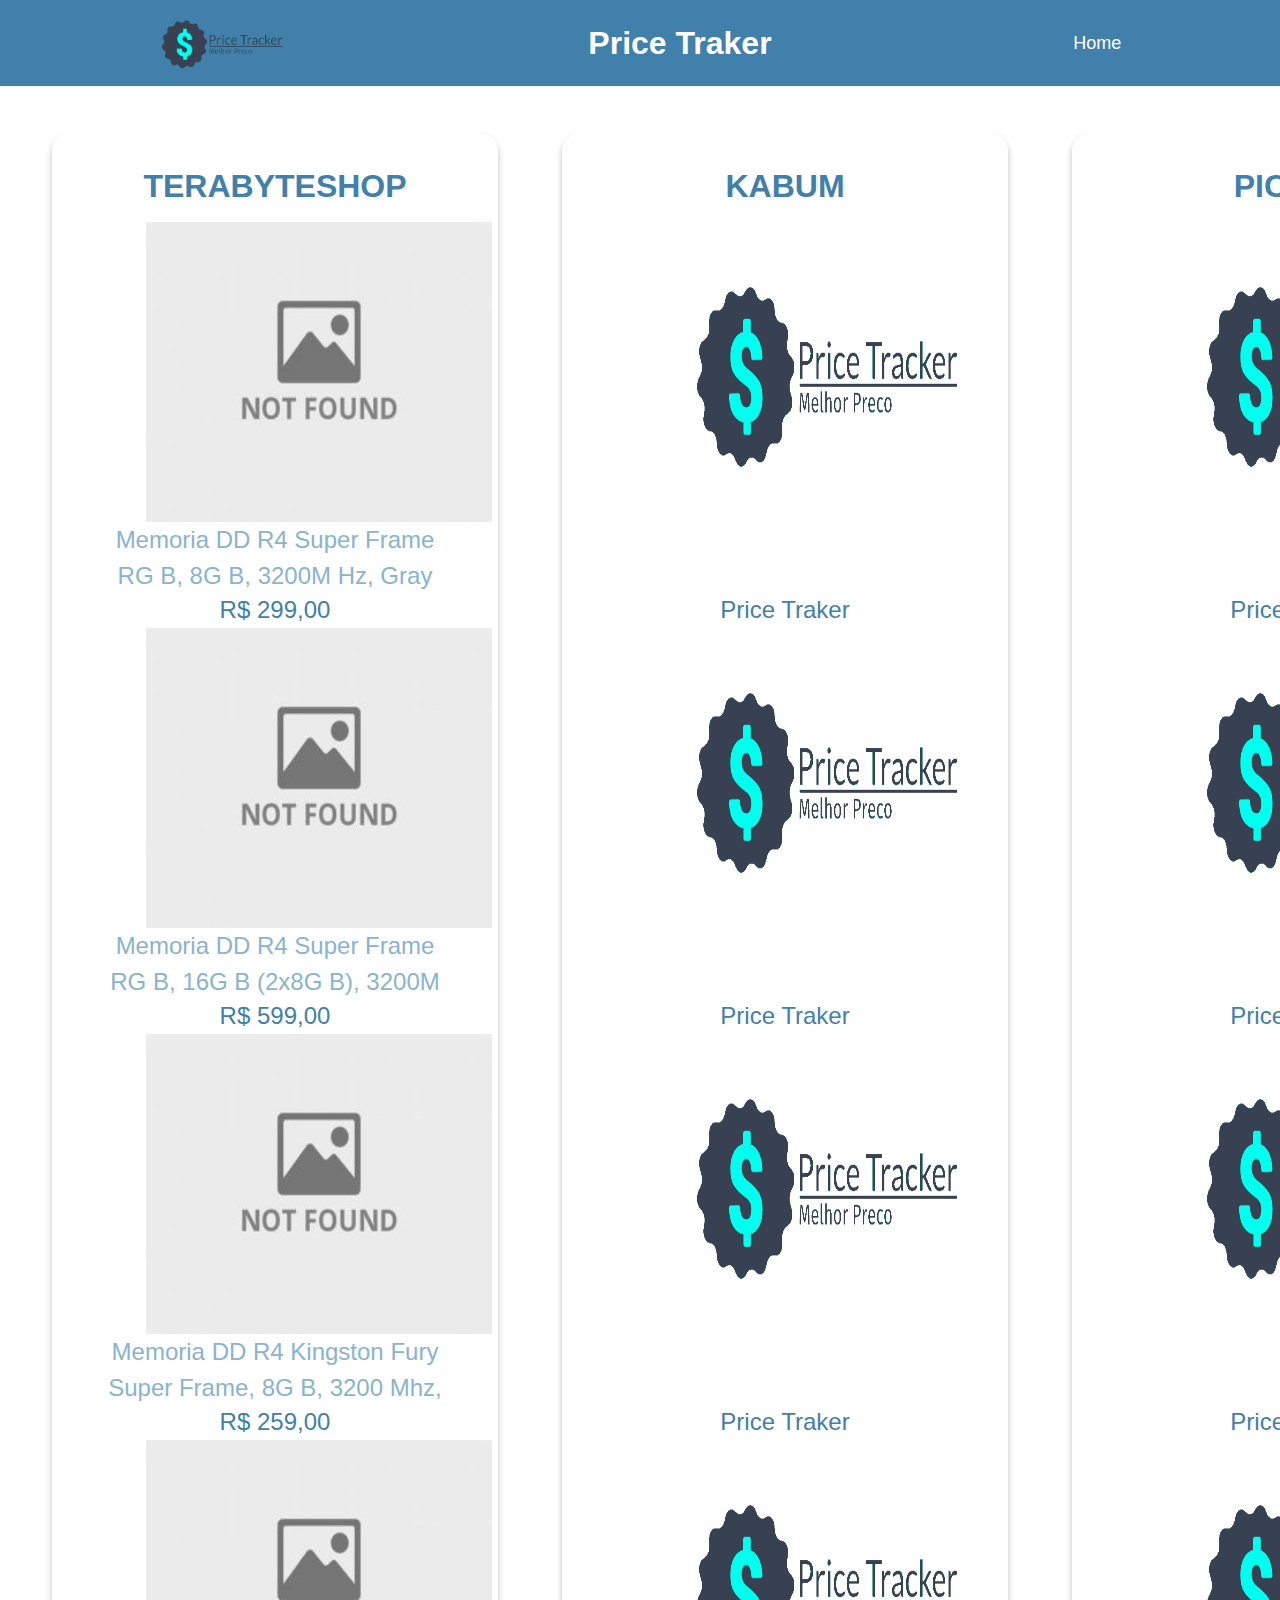
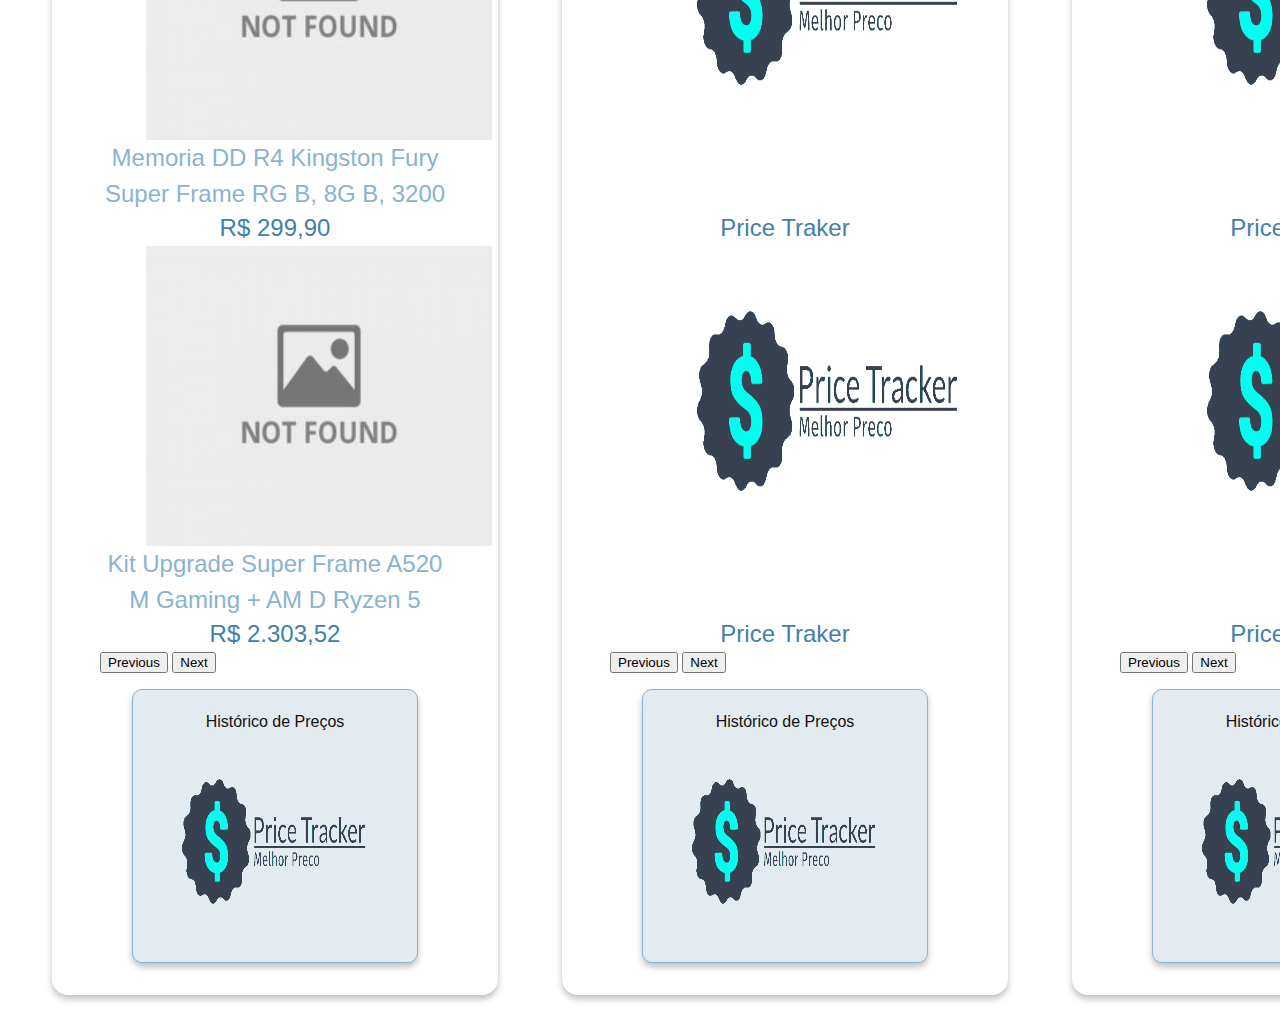
<file: products/product-4.html>
<!DOCTYPE html>
<html lang="en">

<head>
    <meta charset="UTF-8">
    <meta name="viewport" content="width=device-width, initial-scale=1.0">
    <title>Price Traker</title>
    <link href="https://cdn.jsdelivr.net/npm/bootstrap@5.3.2/dist/css/bootstrap.min.css" rel="stylesheet"
        integrity="sha384-T3c6CoIi6uLrA9TneNEoa7RxnatzjcDSCmG1MXxSR1GAsXEV/Dwwykc2MPK8M2HN" crossorigin="anonymous">
    <link rel="stylesheet" href="../css/style.css">
</head>

<body>
    <header class="header-bg">
        <div class="header container">
            <!-- Alterar para a Logo -->
            <a href="#">
                <img class="logo" src="../img/react_logo.png" alt="Logo React">
            </a>
            <h1 class="font-1-xl color2">Price Traker</h1>
            <nav>
                <ul class="header-menu font-1-m color2">
                    <li><a href="../index.html">Home</a></li>

                </ul>
            </nav>
        </div>
    </header>
    <main class="home-bg">
        <div class="product container">
            <section class="home-item">
                <h2 class=" font-1-xl color1">Terabyteshop</h2>
                <div id="prod-1" class="carousel carousel-dark slide">

                    <!-- Inicio dos slides -->
                    <div class="carousel-inner">
                        <div class="carousel-item active">
                            <img src="../img/react_logo.png" class="d-block w-100" alt="...">
                            <div class="product-info">
                                <a href="/product-1.html" class="product-item font-1-l color3">
                                </a>
                                <h3 class="product-item font-1-l color1">Price Traker</h3>
                            </div>
                        </div>
                        <div class="carousel-item">
                            <img src="../img/react_logo.png" class="d-block w-100" alt="...">
                            <div class="product-info">
                                <a href="/product-1.html" class="product-item font-1-l color3">
                                </a>
                                <h3 class="product-item font-1-l color1">Price Traker</h3>
                            </div>
                        </div>
                        <div class="carousel-item">
                            <img src="../img/react_logo.png" class="d-block w-100" alt="...">
                            <div class="product-info">
                                <a href="/product-1.html" class="product-item font-1-l color3">
                                </a>
                                <h3 class="product-item font-1-l color1">Price Traker</h3>
                            </div>
                        </div>
                        <div class="carousel-item">
                            <img src="../img/react_logo.png" class="d-block w-100" alt="...">
                            <div class="product-info">
                                <a href="/product-1.html" class="product-item font-1-l color3">
                                </a>
                                <h3 class="product-item font-1-l color1">Price Traker</h3>
                            </div>
                        </div>
                        <div class="carousel-item">
                            <img src="../img/react_logo.png" class="d-block w-100" alt="...">
                            <div class="product-info">
                                <a href="/product-1.html" class="product-item font-1-l color3">
                                </a>
                                <h3 class="product-item font-1-l color1">Price Traker</h3>
                            </div>
                        </div>
                    </div>
                    <!-- Fim dos slides  -->

                    <!-- Inicio anterior e next -->
                    <button class="carousel-control-prev" type="button" data-bs-target="#prod-1" data-bs-slide="prev">
                        <span class="carousel-control-prev-icon" aria-hidden="true"></span>
                        <span class="visually-hidden">Previous</span>
                    </button>
                    <button class="carousel-control-next" type="button" data-bs-target="#prod-1" data-bs-slide="next">
                        <span class="carousel-control-next-icon" aria-hidden="true"></span>
                        <span class="visually-hidden">Next</span>
                    </button>
                    <!-- fim anterior e next -->
                </div>
                <section class="home-item graph">
                    <h3 class="font-2-s">Histórico de Preços</h3>
                    <img src="../img/react_logo.png" alt="">
                </section>
            </section>
            <section class="home-item">
                <h2 class=" font-1-xl color1">Kabum</h2>
                <div id="prod-2" class="carousel carousel-dark slide">

                    <!-- Inicio dos slides -->
                    <div class="carousel-inner">
                        <div class="carousel-item active">
                            <img src="../img/react_logo.png" class="d-block w-100" alt="...">
                            <div class="product-info">
                                <a href="/product-1.html" class="product-item font-1-l color3">
                                </a>
                                <h3 class="product-item font-1-l color1">Price Traker</h3>
                            </div>
                        </div>
                        <div class="carousel-item">
                            <img src="../img/react_logo.png" class="d-block w-100" alt="...">
                            <div class="product-info">
                                <a href="/product-1.html" class="product-item font-1-l color3">
                                </a>
                                <h3 class="product-item font-1-l color1">Price Traker</h3>
                            </div>
                        </div>
                        <div class="carousel-item">
                            <img src="../img/react_logo.png" class="d-block w-100" alt="...">
                            <div class="product-info">
                                <a href="/product-1.html" class="product-item font-1-l color3">
                                </a>
                                <h3 class="product-item font-1-l color1">Price Traker</h3>
                            </div>
                        </div>
                        <div class="carousel-item">
                            <img src="../img/react_logo.png" class="d-block w-100" alt="...">
                            <div class="product-info">
                                <a href="/product-1.html" class="product-item font-1-l color3">
                                </a>
                                <h3 class="product-item font-1-l color1">Price Traker</h3>
                            </div>
                        </div>
                        <div class="carousel-item">
                            <img src="../img/react_logo.png" class="d-block w-100" alt="...">
                            <div class="product-info">
                                <a href="/product-1.html" class="product-item font-1-l color3">
                                </a>
                                <h3 class="product-item font-1-l color1">Price Traker</h3>
                            </div>
                        </div>
                    </div>
                    <!-- Fim dos slides  -->

                    <!-- Inicio anterior e next -->
                    <button class="carousel-control-prev" type="button" data-bs-target="#prod-2" data-bs-slide="prev">
                        <span class="carousel-control-prev-icon" aria-hidden="true"></span>
                        <span class="visually-hidden">Previous</span>
                    </button>
                    <button class="carousel-control-next" type="button" data-bs-target="#prod-2" data-bs-slide="next">
                        <span class="carousel-control-next-icon" aria-hidden="true"></span>
                        <span class="visually-hidden">Next</span>
                    </button>
                    <!-- fim anterior e next -->
                </div>
                <section class="home-item graph">
                    <h3 class="font-2-s">Histórico de Preços</h3>
                    <img src="../img/react_logo.png" alt="">
                </section>
            </section>
            <section class="home-item">
                <h2 class=" font-1-xl color1">Pichau</h2>
                <div id="prod-3" class="carousel carousel-dark slide">

                    <!-- Inicio dos slides -->
                    <div class="carousel-inner">
                        <div class="carousel-item active">
                            <img src="../img/react_logo.png" class="d-block w-100" alt="...">
                            <div class="product-info">
                                <a href="/product-1.html" class="product-item font-1-l color3">
                                </a>
                                <h3 class="product-item font-1-l color1">Price Traker</h3>
                            </div>
                        </div>
                        <div class="carousel-item">
                            <img src="../img/react_logo.png" class="d-block w-100" alt="...">
                            <div class="product-info">
                                <a href="/product-1.html" class="product-item font-1-l color3">
                                </a>
                                <h3 class="product-item font-1-l color1">Price Traker</h3>
                            </div>
                        </div>
                        <div class="carousel-item">
                            <img src="../img/react_logo.png" class="d-block w-100" alt="...">
                            <div class="product-info">
                                <a href="/product-1.html" class="product-item font-1-l color3">
                                </a>
                                <h3 class="product-item font-1-l color1">Price Traker</h3>
                            </div>
                        </div>
                        <div class="carousel-item">
                            <img src="../img/react_logo.png" class="d-block w-100" alt="...">
                            <div class="product-info">
                                <a href="/product-1.html" class="product-item font-1-l color3">
                                </a>
                                <h3 class="product-item font-1-l color1">Price Traker</h3>
                            </div>
                        </div>
                        <div class="carousel-item">
                            <img src="../img/react_logo.png" class="d-block w-100" alt="...">
                            <div class="product-info">
                                <a href="/product-1.html" class="product-item font-1-l color3">
                                </a>
                                <h3 class="product-item font-1-l color1">Price Traker</h3>
                            </div>
                        </div>
                    </div>
                    <!-- Fim dos slides  -->

                    <!-- Inicio anterior e next -->
                    <button class="carousel-control-prev" type="button" data-bs-target="#prod-3" data-bs-slide="prev">
                        <span class="carousel-control-prev-icon" aria-hidden="true"></span>
                        <span class="visually-hidden">Previous</span>
                    </button>
                    <button class="carousel-control-next" type="button" data-bs-target="#prod-3" data-bs-slide="next">
                        <span class="carousel-control-next-icon" aria-hidden="true"></span>
                        <span class="visually-hidden">Next</span>
                    </button>
                    <!-- fim anterior e next -->
                </div>
                <section class="home-item graph">
                    <h3 class="font-2-s">Histórico de Preços</h3>
                    <img src="../img/react_logo.png" alt="">
                </section>
            </section>
        </div>
    </main>
    <script src="https://cdn.jsdelivr.net/npm/bootstrap@5.3.2/dist/js/bootstrap.bundle.min.js"
        integrity="sha384-C6RzsynM9kWDrMNeT87bh95OGNyZPhcTNXj1NW7RuBCsyN/o0jlpcV8Qyq46cDfL"
        crossorigin="anonymous"></script>
    <script type="module" src="../js/product.js"></script>
    <script type="module">
        import { setupDataForHTML } from '../js/product.js';
        setupDataForHTML(3);
    </script>
</body>

</html>
</file>
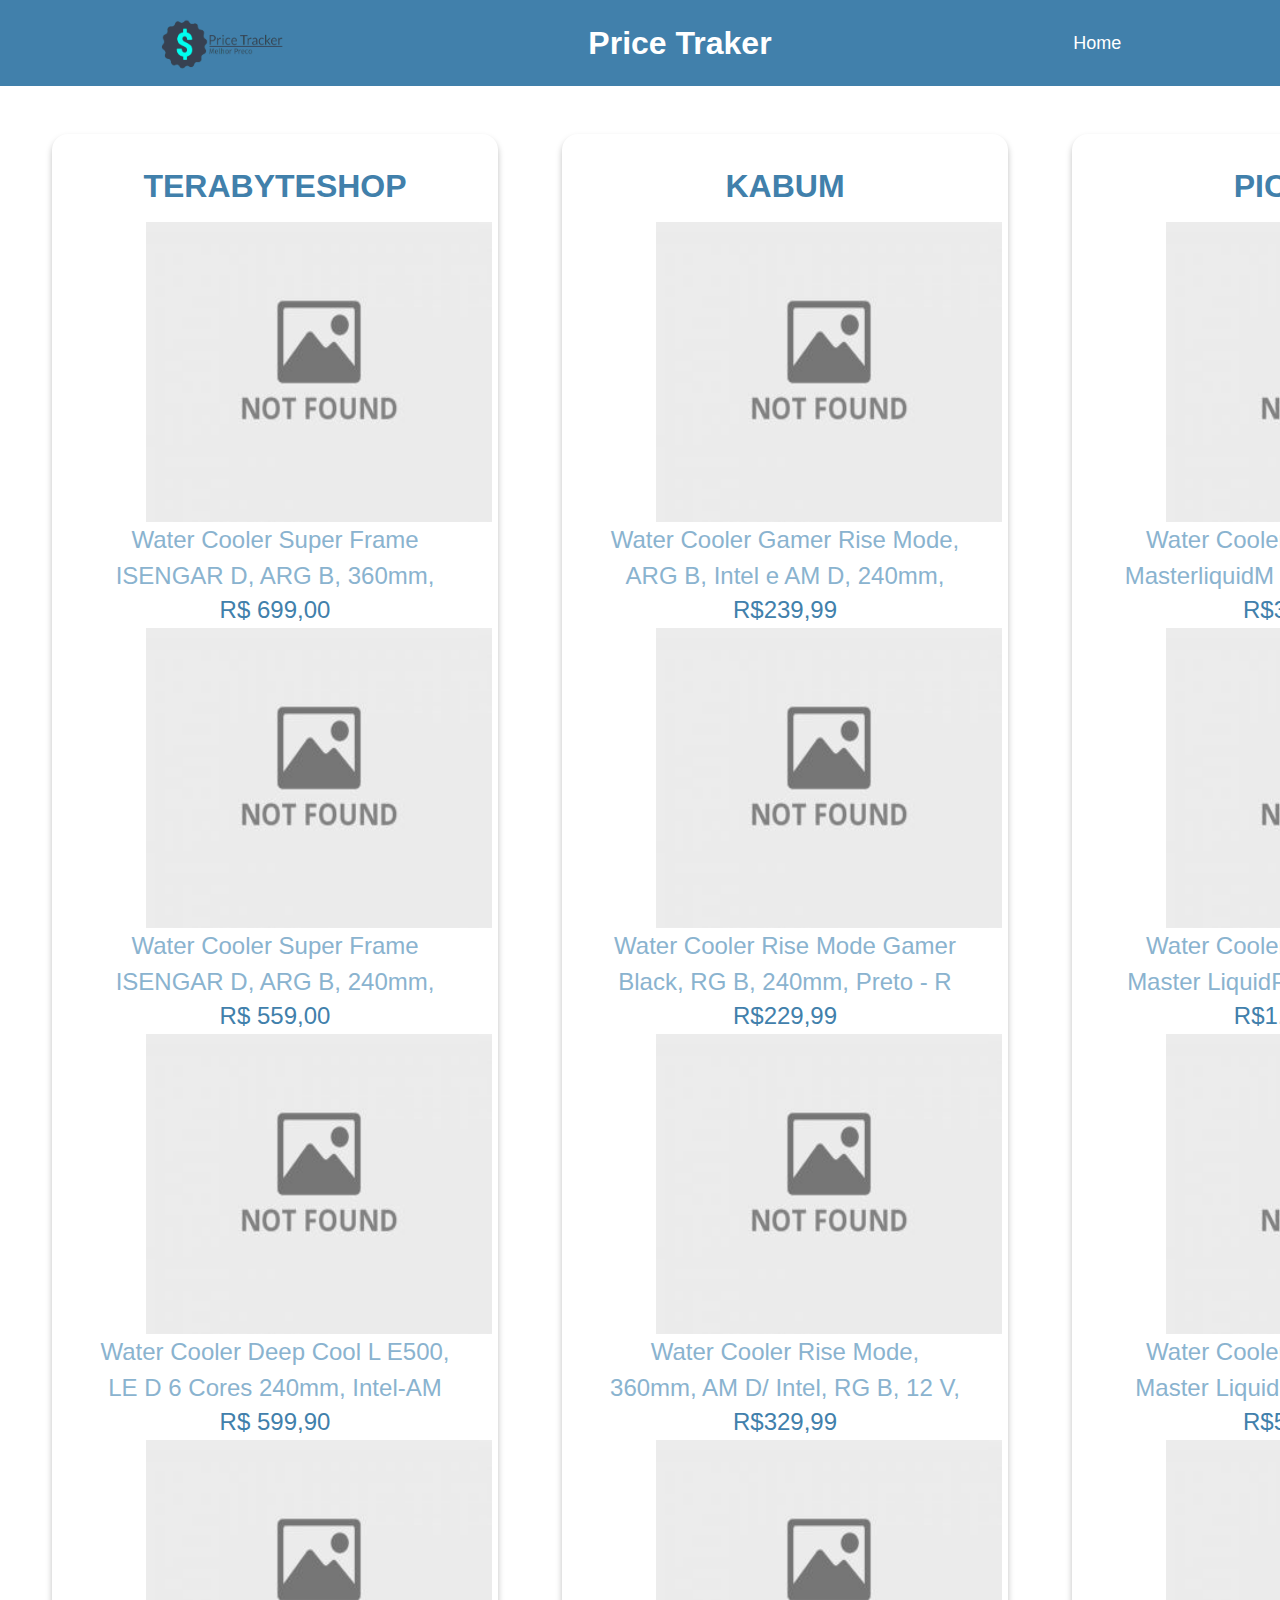
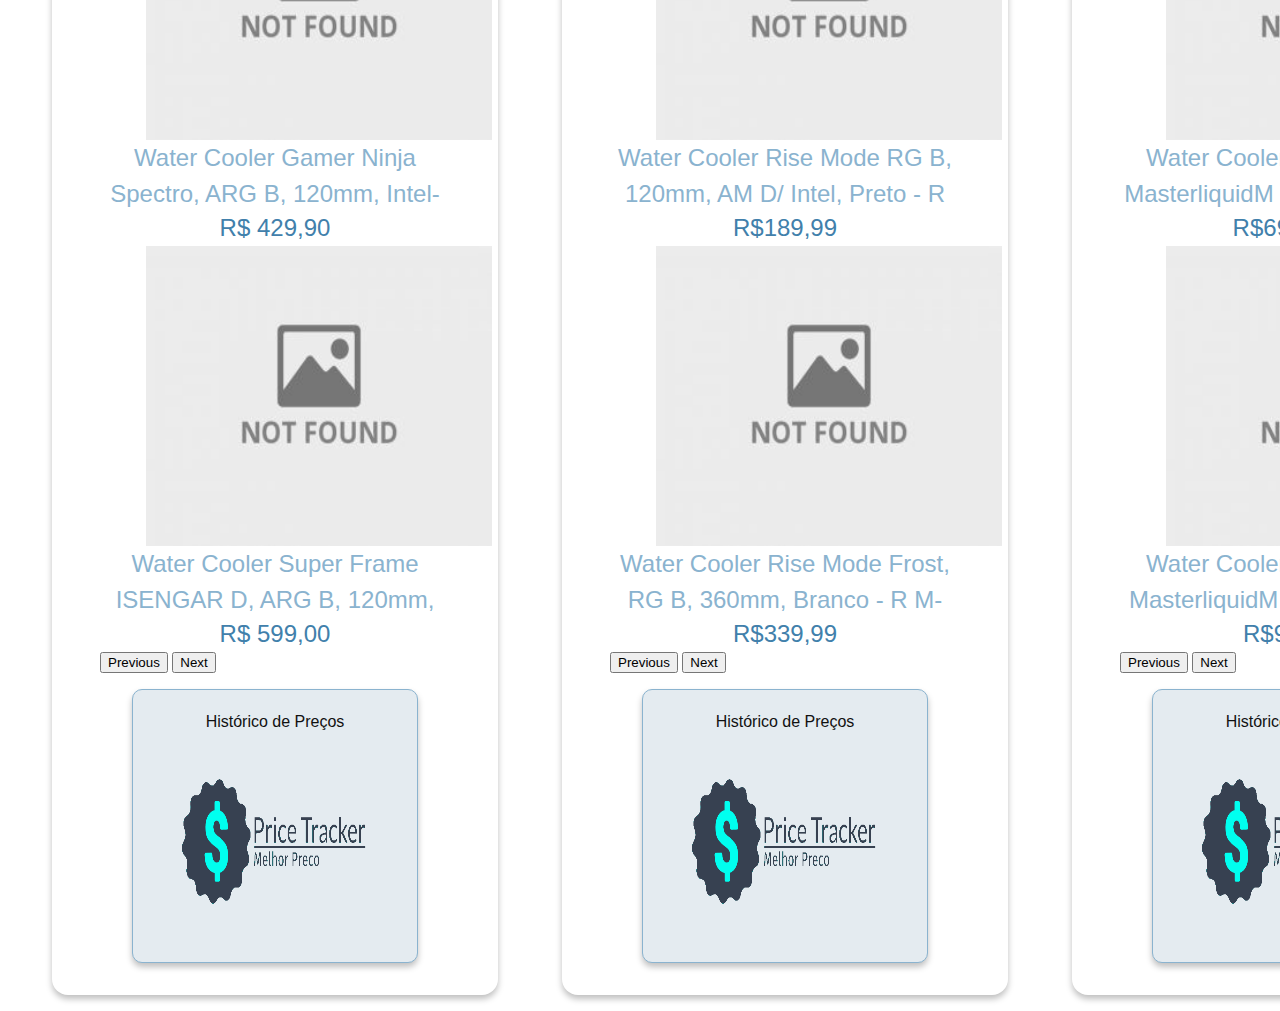
<file: products/product-5.html>
<!DOCTYPE html>
<html lang="en">

<head>
    <meta charset="UTF-8">
    <meta name="viewport" content="width=device-width, initial-scale=1.0">
    <title>Price Traker</title>
    <link href="https://cdn.jsdelivr.net/npm/bootstrap@5.3.2/dist/css/bootstrap.min.css" rel="stylesheet"
        integrity="sha384-T3c6CoIi6uLrA9TneNEoa7RxnatzjcDSCmG1MXxSR1GAsXEV/Dwwykc2MPK8M2HN" crossorigin="anonymous">
    <link rel="stylesheet" href="../css/style.css">
</head>

<body>
    <header class="header-bg">
        <div class="header container">
            <!-- Alterar para a Logo -->
            <a href="#">
                <img class="logo" src="../img/react_logo.png" alt="Logo React">
            </a>
            <h1 class="font-1-xl color2">Price Traker</h1>
            <nav>
                <ul class="header-menu font-1-m color2">
                    <li><a href="../index.html">Home</a></li>

                </ul>
            </nav>
        </div>
    </header>
    <main class="home-bg">
        <div class="product container">
            <section class="home-item">
                <h2 class=" font-1-xl color1">Terabyteshop</h2>
                <div id="prod-1" class="carousel carousel-dark slide">

                    <!-- Inicio dos slides -->
                    <div class="carousel-inner">
                        <div class="carousel-item active">
                            <img src="../img/react_logo.png" class="d-block w-100" alt="...">
                            <div class="product-info">
                                <a href="/product-1.html" class="product-item font-1-l color3">
                                </a>
                                <h3 class="product-item font-1-l color1">Price Traker</h3>
                            </div>
                        </div>
                        <div class="carousel-item">
                            <img src="../img/react_logo.png" class="d-block w-100" alt="...">
                            <div class="product-info">
                                <a href="/product-1.html" class="product-item font-1-l color3">
                                </a>
                                <h3 class="product-item font-1-l color1">Price Traker</h3>
                            </div>
                        </div>
                        <div class="carousel-item">
                            <img src="../img/react_logo.png" class="d-block w-100" alt="...">
                            <div class="product-info">
                                <a href="/product-1.html" class="product-item font-1-l color3">
                                </a>
                                <h3 class="product-item font-1-l color1">Price Traker</h3>
                            </div>
                        </div>
                        <div class="carousel-item">
                            <img src="../img/react_logo.png" class="d-block w-100" alt="...">
                            <div class="product-info">
                                <a href="/product-1.html" class="product-item font-1-l color3">
                                </a>
                                <h3 class="product-item font-1-l color1">Price Traker</h3>
                            </div>
                        </div>
                        <div class="carousel-item">
                            <img src="../img/react_logo.png" class="d-block w-100" alt="...">
                            <div class="product-info">
                                <a href="/product-1.html" class="product-item font-1-l color3">
                                </a>
                                <h3 class="product-item font-1-l color1">Price Traker</h3>
                            </div>
                        </div>
                    </div>
                    <!-- Fim dos slides  -->

                    <!-- Inicio anterior e next -->
                    <button class="carousel-control-prev" type="button" data-bs-target="#prod-1" data-bs-slide="prev">
                        <span class="carousel-control-prev-icon" aria-hidden="true"></span>
                        <span class="visually-hidden">Previous</span>
                    </button>
                    <button class="carousel-control-next" type="button" data-bs-target="#prod-1" data-bs-slide="next">
                        <span class="carousel-control-next-icon" aria-hidden="true"></span>
                        <span class="visually-hidden">Next</span>
                    </button>
                    <!-- fim anterior e next -->
                </div>
                <section class="home-item graph">
                    <h3 class="font-2-s">Histórico de Preços</h3>
                    <img src="../img/react_logo.png" alt="">
                </section>
            </section>
            <section class="home-item">
                <h2 class=" font-1-xl color1">Kabum</h2>
                <div id="prod-2" class="carousel carousel-dark slide">

                    <!-- Inicio dos slides -->
                    <div class="carousel-inner">
                        <div class="carousel-item active">
                            <img src="../img/react_logo.png" class="d-block w-100" alt="...">
                            <div class="product-info">
                                <a href="/product-1.html" class="product-item font-1-l color3">
                                </a>
                                <h3 class="product-item font-1-l color1">Price Traker</h3>
                            </div>
                        </div>
                        <div class="carousel-item">
                            <img src="../img/react_logo.png" class="d-block w-100" alt="...">
                            <div class="product-info">
                                <a href="/product-1.html" class="product-item font-1-l color3">
                                </a>
                                <h3 class="product-item font-1-l color1">Price Traker</h3>
                            </div>
                        </div>
                        <div class="carousel-item">
                            <img src="../img/react_logo.png" class="d-block w-100" alt="...">
                            <div class="product-info">
                                <a href="/product-1.html" class="product-item font-1-l color3">
                                </a>
                                <h3 class="product-item font-1-l color1">Price Traker</h3>
                            </div>
                        </div>
                        <div class="carousel-item">
                            <img src="../img/react_logo.png" class="d-block w-100" alt="...">
                            <div class="product-info">
                                <a href="/product-1.html" class="product-item font-1-l color3">
                                </a>
                                <h3 class="product-item font-1-l color1">Price Traker</h3>
                            </div>
                        </div>
                        <div class="carousel-item">
                            <img src="../img/react_logo.png" class="d-block w-100" alt="...">
                            <div class="product-info">
                                <a href="/product-1.html" class="product-item font-1-l color3">
                                </a>
                                <h3 class="product-item font-1-l color1">Price Traker</h3>
                            </div>
                        </div>
                    </div>
                    <!-- Fim dos slides  -->

                    <!-- Inicio anterior e next -->
                    <button class="carousel-control-prev" type="button" data-bs-target="#prod-2" data-bs-slide="prev">
                        <span class="carousel-control-prev-icon" aria-hidden="true"></span>
                        <span class="visually-hidden">Previous</span>
                    </button>
                    <button class="carousel-control-next" type="button" data-bs-target="#prod-2" data-bs-slide="next">
                        <span class="carousel-control-next-icon" aria-hidden="true"></span>
                        <span class="visually-hidden">Next</span>
                    </button>
                    <!-- fim anterior e next -->
                </div>
                <section class="home-item graph">
                    <h3 class="font-2-s">Histórico de Preços</h3>
                    <img src="../img/react_logo.png" alt="">
                </section>
            </section>
            <section class="home-item">
                <h2 class=" font-1-xl color1">Pichau</h2>
                <div id="prod-3" class="carousel carousel-dark slide">

                    <!-- Inicio dos slides -->
                    <div class="carousel-inner">
                        <div class="carousel-item active">
                            <img src="../img/react_logo.png" class="d-block w-100" alt="...">
                            <div class="product-info">
                                <a href="/product-1.html" class="product-item font-1-l color3">
                                </a>
                                <h3 class="product-item font-1-l color1">Price Traker</h3>
                            </div>
                        </div>
                        <div class="carousel-item">
                            <img src="../img/react_logo.png" class="d-block w-100" alt="...">
                            <div class="product-info">
                                <a href="/product-1.html" class="product-item font-1-l color3">
                                </a>
                                <h3 class="product-item font-1-l color1">Price Traker</h3>
                            </div>
                        </div>
                        <div class="carousel-item">
                            <img src="../img/react_logo.png" class="d-block w-100" alt="...">
                            <div class="product-info">
                                <a href="/product-1.html" class="product-item font-1-l color3">
                                </a>
                                <h3 class="product-item font-1-l color1">Price Traker</h3>
                            </div>
                        </div>
                        <div class="carousel-item">
                            <img src="../img/react_logo.png" class="d-block w-100" alt="...">
                            <div class="product-info">
                                <a href="/product-1.html" class="product-item font-1-l color3">
                                </a>
                                <h3 class="product-item font-1-l color1">Price Traker</h3>
                            </div>
                        </div>
                        <div class="carousel-item">
                            <img src="../img/react_logo.png" class="d-block w-100" alt="...">
                            <div class="product-info">
                                <a href="/product-1.html" class="product-item font-1-l color3">
                                </a>
                                <h3 class="product-item font-1-l color1">Price Traker</h3>
                            </div>
                        </div>
                    </div>
                    <!-- Fim dos slides  -->

                    <!-- Inicio anterior e next -->
                    <button class="carousel-control-prev" type="button" data-bs-target="#prod-3" data-bs-slide="prev">
                        <span class="carousel-control-prev-icon" aria-hidden="true"></span>
                        <span class="visually-hidden">Previous</span>
                    </button>
                    <button class="carousel-control-next" type="button" data-bs-target="#prod-3" data-bs-slide="next">
                        <span class="carousel-control-next-icon" aria-hidden="true"></span>
                        <span class="visually-hidden">Next</span>
                    </button>
                    <!-- fim anterior e next -->
                </div>
                <section class="home-item graph">
                    <h3 class="font-2-s">Histórico de Preços</h3>
                    <img src="../img/react_logo.png" alt="">
                </section>
            </section>
        </div>
    </main>
    <script src="https://cdn.jsdelivr.net/npm/bootstrap@5.3.2/dist/js/bootstrap.bundle.min.js"
        integrity="sha384-C6RzsynM9kWDrMNeT87bh95OGNyZPhcTNXj1NW7RuBCsyN/o0jlpcV8Qyq46cDfL"
        crossorigin="anonymous"></script>
    <script type="module" src="../js/product.js"></script>
    <script type="module">
        import { setupDataForHTML } from '../js/product.js';
        setupDataForHTML(4);
    </script>
</body>

</html>
</file>
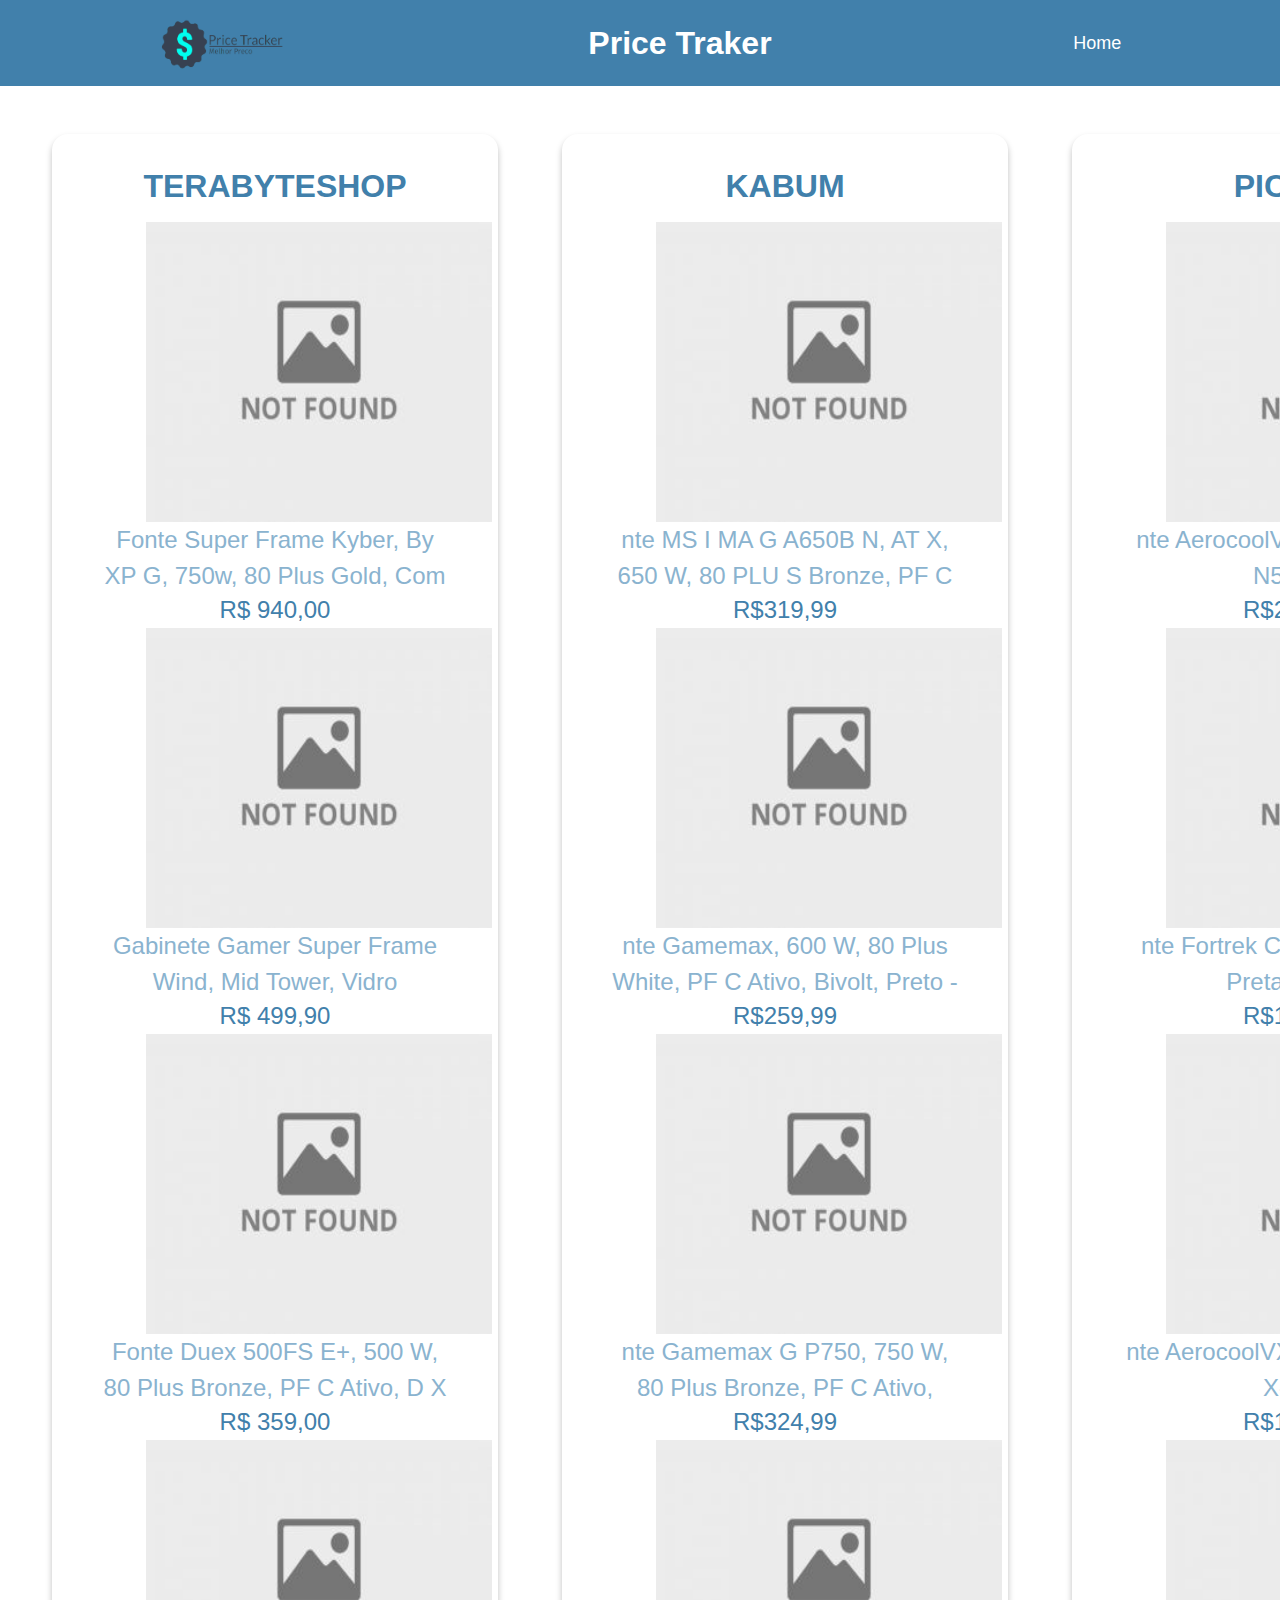
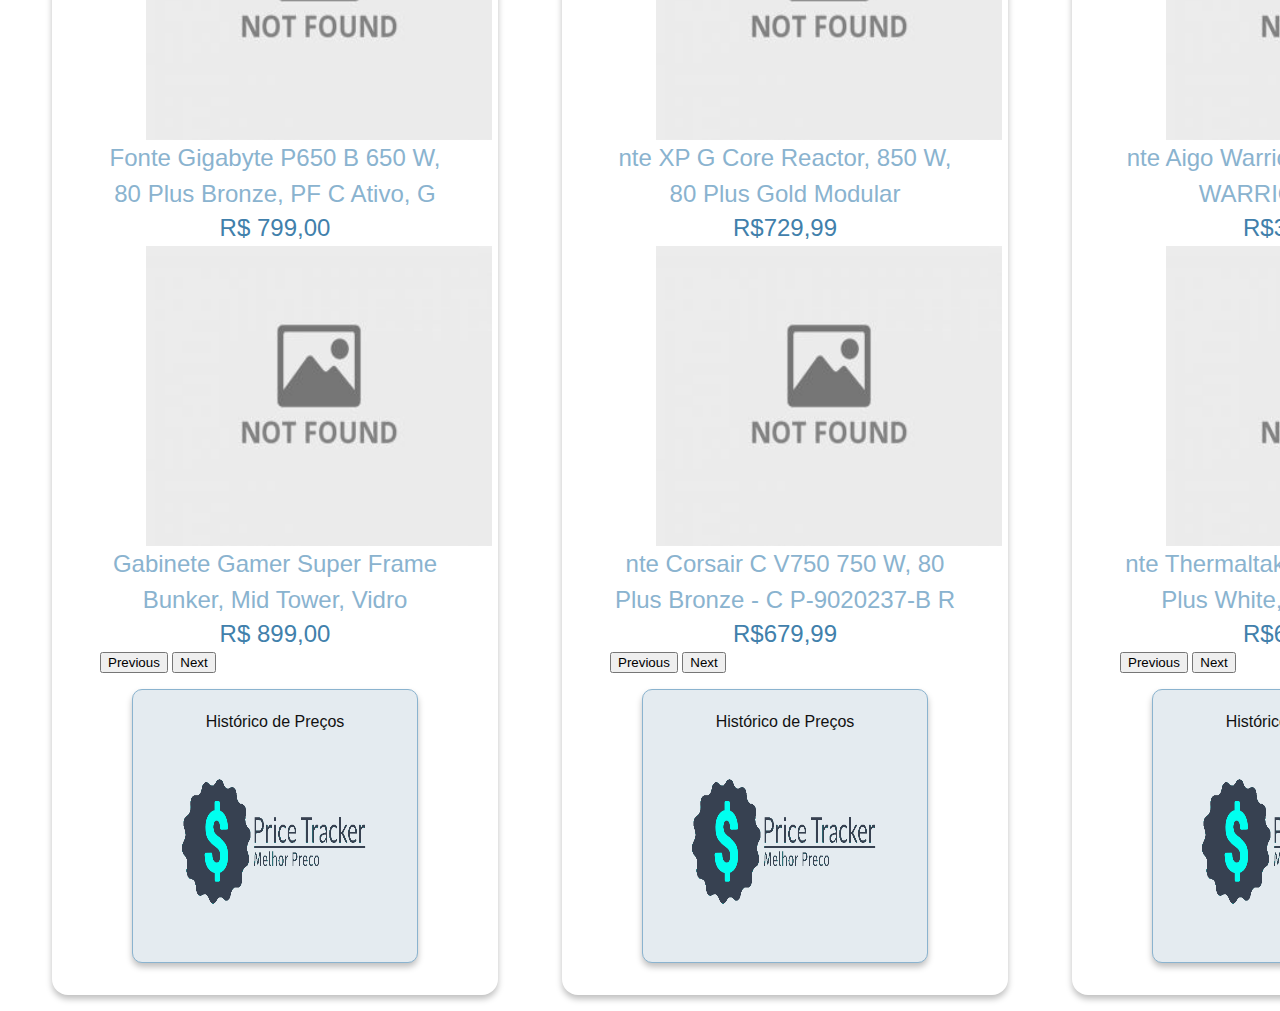
<file: products/product-6.html>
<!DOCTYPE html>
<html lang="en">

<head>
    <meta charset="UTF-8">
    <meta name="viewport" content="width=device-width, initial-scale=1.0">
    <title>Price Traker</title>
    <link href="https://cdn.jsdelivr.net/npm/bootstrap@5.3.2/dist/css/bootstrap.min.css" rel="stylesheet"
        integrity="sha384-T3c6CoIi6uLrA9TneNEoa7RxnatzjcDSCmG1MXxSR1GAsXEV/Dwwykc2MPK8M2HN" crossorigin="anonymous">
    <link rel="stylesheet" href="../css/style.css">
</head>

<body>
    <header class="header-bg">
        <div class="header container">
            <!-- Alterar para a Logo -->
            <a href="#">
                <img class="logo" src="../img/react_logo.png" alt="Logo React">
            </a>
            <h1 class="font-1-xl color2">Price Traker</h1>
            <nav>
                <ul class="header-menu font-1-m color2">
                    <li><a href="../index.html">Home</a></li>

                </ul>
            </nav>
        </div>
    </header>
    <main class="home-bg">
        <div class="product container">
            <section class="home-item">
                <h2 class=" font-1-xl color1">Terabyteshop</h2>
                <div id="prod-1" class="carousel carousel-dark slide">

                    <!-- Inicio dos slides -->
                    <div class="carousel-inner">
                        <div class="carousel-item active">
                            <img src="../img/react_logo.png" class="d-block w-100" alt="...">
                            <div class="product-info">
                                <a href="/product-1.html" class="product-item font-1-l color3">
                                </a>
                                <h3 class="product-item font-1-l color1">Price Traker</h3>
                            </div>
                        </div>
                        <div class="carousel-item">
                            <img src="../img/react_logo.png" class="d-block w-100" alt="...">
                            <div class="product-info">
                                <a href="/product-1.html" class="product-item font-1-l color3">
                                </a>
                                <h3 class="product-item font-1-l color1">Price Traker</h3>
                            </div>
                        </div>
                        <div class="carousel-item">
                            <img src="../img/react_logo.png" class="d-block w-100" alt="...">
                            <div class="product-info">
                                <a href="/product-1.html" class="product-item font-1-l color3">
                                </a>
                                <h3 class="product-item font-1-l color1">Price Traker</h3>
                            </div>
                        </div>
                        <div class="carousel-item">
                            <img src="../img/react_logo.png" class="d-block w-100" alt="...">
                            <div class="product-info">
                                <a href="/product-1.html" class="product-item font-1-l color3">
                                </a>
                                <h3 class="product-item font-1-l color1">Price Traker</h3>
                            </div>
                        </div>
                        <div class="carousel-item">
                            <img src="../img/react_logo.png" class="d-block w-100" alt="...">
                            <div class="product-info">
                                <a href="/product-1.html" class="product-item font-1-l color3">
                                </a>
                                <h3 class="product-item font-1-l color1">Price Traker</h3>
                            </div>
                        </div>
                    </div>
                    <!-- Fim dos slides  -->

                    <!-- Inicio anterior e next -->
                    <button class="carousel-control-prev" type="button" data-bs-target="#prod-1" data-bs-slide="prev">
                        <span class="carousel-control-prev-icon" aria-hidden="true"></span>
                        <span class="visually-hidden">Previous</span>
                    </button>
                    <button class="carousel-control-next" type="button" data-bs-target="#prod-1" data-bs-slide="next">
                        <span class="carousel-control-next-icon" aria-hidden="true"></span>
                        <span class="visually-hidden">Next</span>
                    </button>
                    <!-- fim anterior e next -->
                </div>
                <section class="home-item graph">
                    <h3 class="font-2-s">Histórico de Preços</h3>
                    <img src="../img/react_logo.png" alt="">
                </section>
            </section>
            <section class="home-item">
                <h2 class=" font-1-xl color1">Kabum</h2>
                <div id="prod-2" class="carousel carousel-dark slide">

                    <!-- Inicio dos slides -->
                    <div class="carousel-inner">
                        <div class="carousel-item active">
                            <img src="../img/react_logo.png" class="d-block w-100" alt="...">
                            <div class="product-info">
                                <a href="/product-1.html" class="product-item font-1-l color3">
                                </a>
                                <h3 class="product-item font-1-l color1">Price Traker</h3>
                            </div>
                        </div>
                        <div class="carousel-item">
                            <img src="../img/react_logo.png" class="d-block w-100" alt="...">
                            <div class="product-info">
                                <a href="/product-1.html" class="product-item font-1-l color3">
                                </a>
                                <h3 class="product-item font-1-l color1">Price Traker</h3>
                            </div>
                        </div>
                        <div class="carousel-item">
                            <img src="../img/react_logo.png" class="d-block w-100" alt="...">
                            <div class="product-info">
                                <a href="/product-1.html" class="product-item font-1-l color3">
                                </a>
                                <h3 class="product-item font-1-l color1">Price Traker</h3>
                            </div>
                        </div>
                        <div class="carousel-item">
                            <img src="../img/react_logo.png" class="d-block w-100" alt="...">
                            <div class="product-info">
                                <a href="/product-1.html" class="product-item font-1-l color3">
                                </a>
                                <h3 class="product-item font-1-l color1">Price Traker</h3>
                            </div>
                        </div>
                        <div class="carousel-item">
                            <img src="../img/react_logo.png" class="d-block w-100" alt="...">
                            <div class="product-info">
                                <a href="/product-1.html" class="product-item font-1-l color3">
                                </a>
                                <h3 class="product-item font-1-l color1">Price Traker</h3>
                            </div>
                        </div>
                    </div>
                    <!-- Fim dos slides  -->

                    <!-- Inicio anterior e next -->
                    <button class="carousel-control-prev" type="button" data-bs-target="#prod-2" data-bs-slide="prev">
                        <span class="carousel-control-prev-icon" aria-hidden="true"></span>
                        <span class="visually-hidden">Previous</span>
                    </button>
                    <button class="carousel-control-next" type="button" data-bs-target="#prod-2" data-bs-slide="next">
                        <span class="carousel-control-next-icon" aria-hidden="true"></span>
                        <span class="visually-hidden">Next</span>
                    </button>
                    <!-- fim anterior e next -->
                </div>
                <section class="home-item graph">
                    <h3 class="font-2-s">Histórico de Preços</h3>
                    <img src="../img/react_logo.png" alt="">
                </section>
            </section>
            <section class="home-item">
                <h2 class=" font-1-xl color1">Pichau</h2>
                <div id="prod-3" class="carousel carousel-dark slide">

                    <!-- Inicio dos slides -->
                    <div class="carousel-inner">
                        <div class="carousel-item active">
                            <img src="../img/react_logo.png" class="d-block w-100" alt="...">
                            <div class="product-info">
                                <a href="/product-1.html" class="product-item font-1-l color3">
                                </a>
                                <h3 class="product-item font-1-l color1">Price Traker</h3>
                            </div>
                        </div>
                        <div class="carousel-item">
                            <img src="../img/react_logo.png" class="d-block w-100" alt="...">
                            <div class="product-info">
                                <a href="/product-1.html" class="product-item font-1-l color3">
                                </a>
                                <h3 class="product-item font-1-l color1">Price Traker</h3>
                            </div>
                        </div>
                        <div class="carousel-item">
                            <img src="../img/react_logo.png" class="d-block w-100" alt="...">
                            <div class="product-info">
                                <a href="/product-1.html" class="product-item font-1-l color3">
                                </a>
                                <h3 class="product-item font-1-l color1">Price Traker</h3>
                            </div>
                        </div>
                        <div class="carousel-item">
                            <img src="../img/react_logo.png" class="d-block w-100" alt="...">
                            <div class="product-info">
                                <a href="/product-1.html" class="product-item font-1-l color3">
                                </a>
                                <h3 class="product-item font-1-l color1">Price Traker</h3>
                            </div>
                        </div>
                        <div class="carousel-item">
                            <img src="../img/react_logo.png" class="d-block w-100" alt="...">
                            <div class="product-info">
                                <a href="/product-1.html" class="product-item font-1-l color3">
                                </a>
                                <h3 class="product-item font-1-l color1">Price Traker</h3>
                            </div>
                        </div>
                    </div>
                    <!-- Fim dos slides  -->

                    <!-- Inicio anterior e next -->
                    <button class="carousel-control-prev" type="button" data-bs-target="#prod-3" data-bs-slide="prev">
                        <span class="carousel-control-prev-icon" aria-hidden="true"></span>
                        <span class="visually-hidden">Previous</span>
                    </button>
                    <button class="carousel-control-next" type="button" data-bs-target="#prod-3" data-bs-slide="next">
                        <span class="carousel-control-next-icon" aria-hidden="true"></span>
                        <span class="visually-hidden">Next</span>
                    </button>
                    <!-- fim anterior e next -->
                </div>
                <section class="home-item graph">
                    <h3 class="font-2-s">Histórico de Preços</h3>
                    <img src="../img/react_logo.png" alt="">
                </section>
            </section>
        </div>
    </main>
    <script src="https://cdn.jsdelivr.net/npm/bootstrap@5.3.2/dist/js/bootstrap.bundle.min.js"
        integrity="sha384-C6RzsynM9kWDrMNeT87bh95OGNyZPhcTNXj1NW7RuBCsyN/o0jlpcV8Qyq46cDfL"
        crossorigin="anonymous"></script>
    <script type="module" src="../js/product.js"></script>
    <script type="module">
        import { setupDataForHTML } from '../js/product.js';
        setupDataForHTML(5);
    </script>
</body>

</html>
</file>
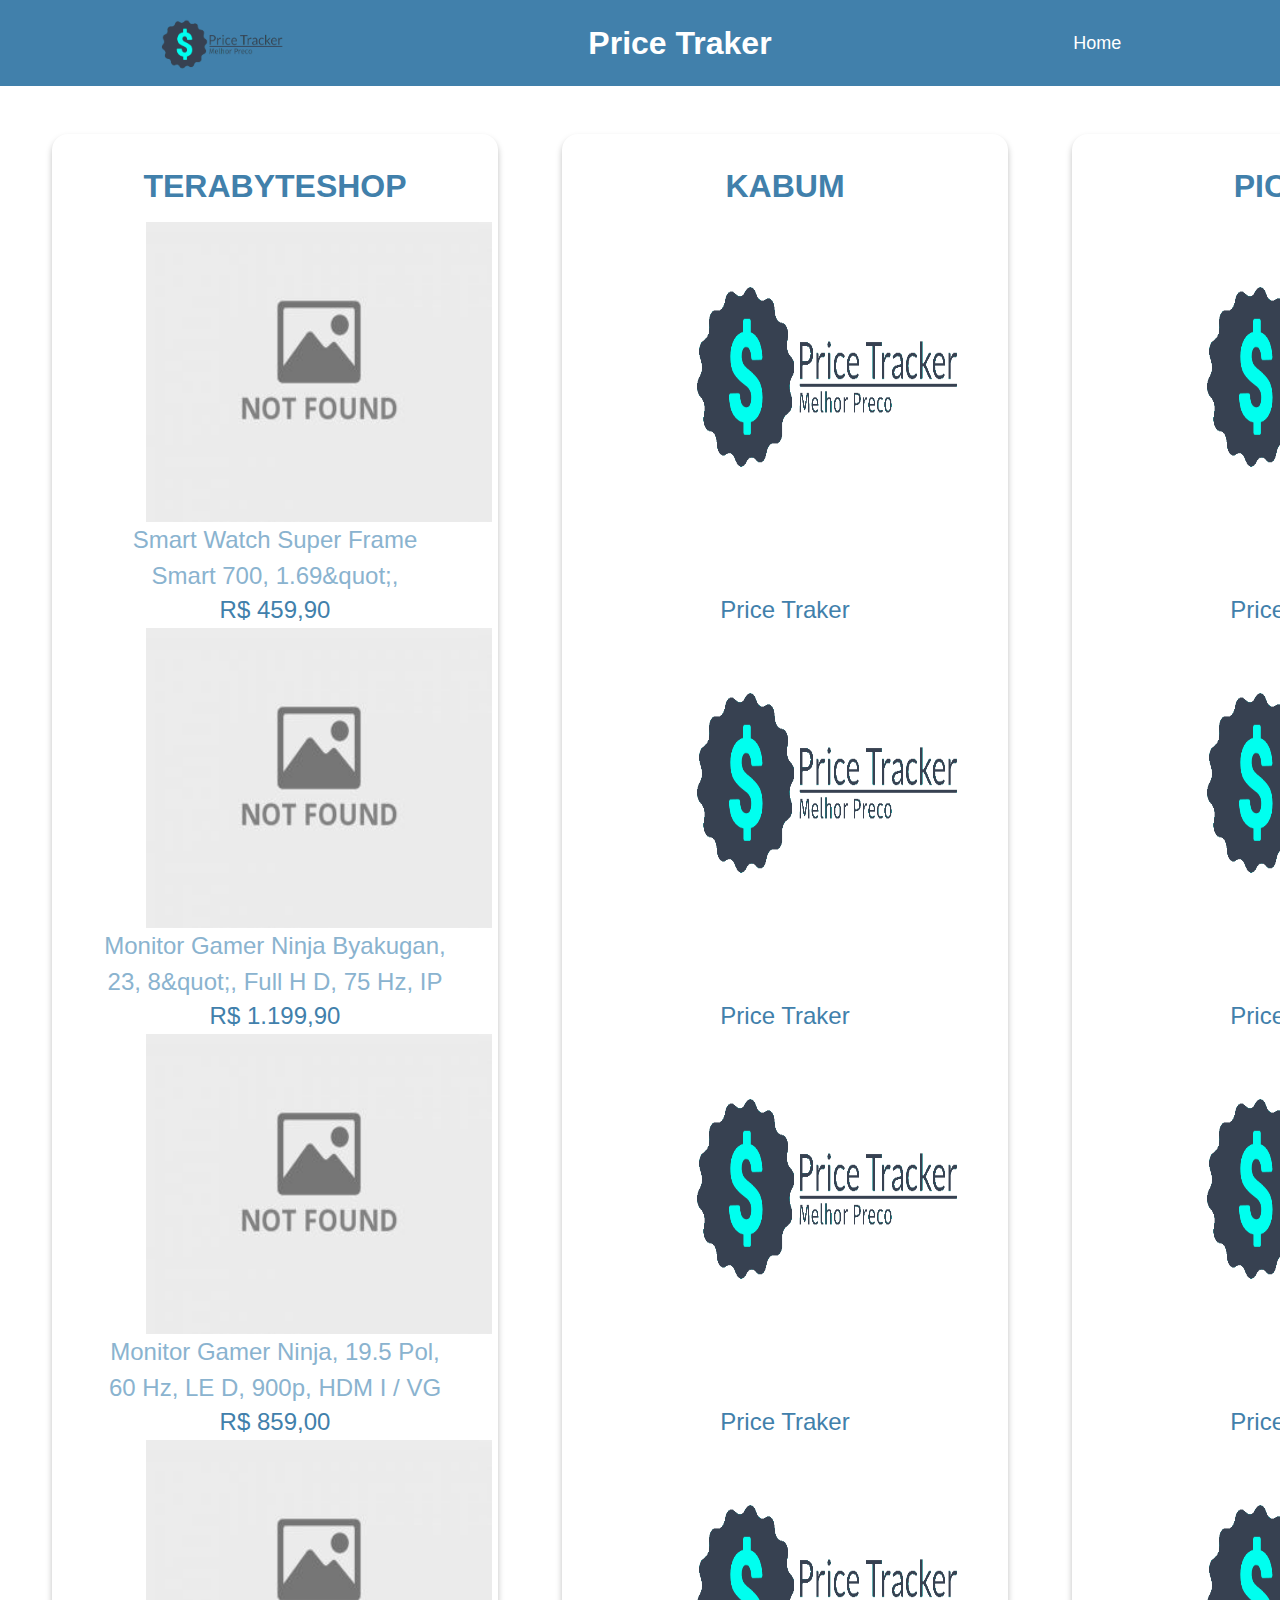
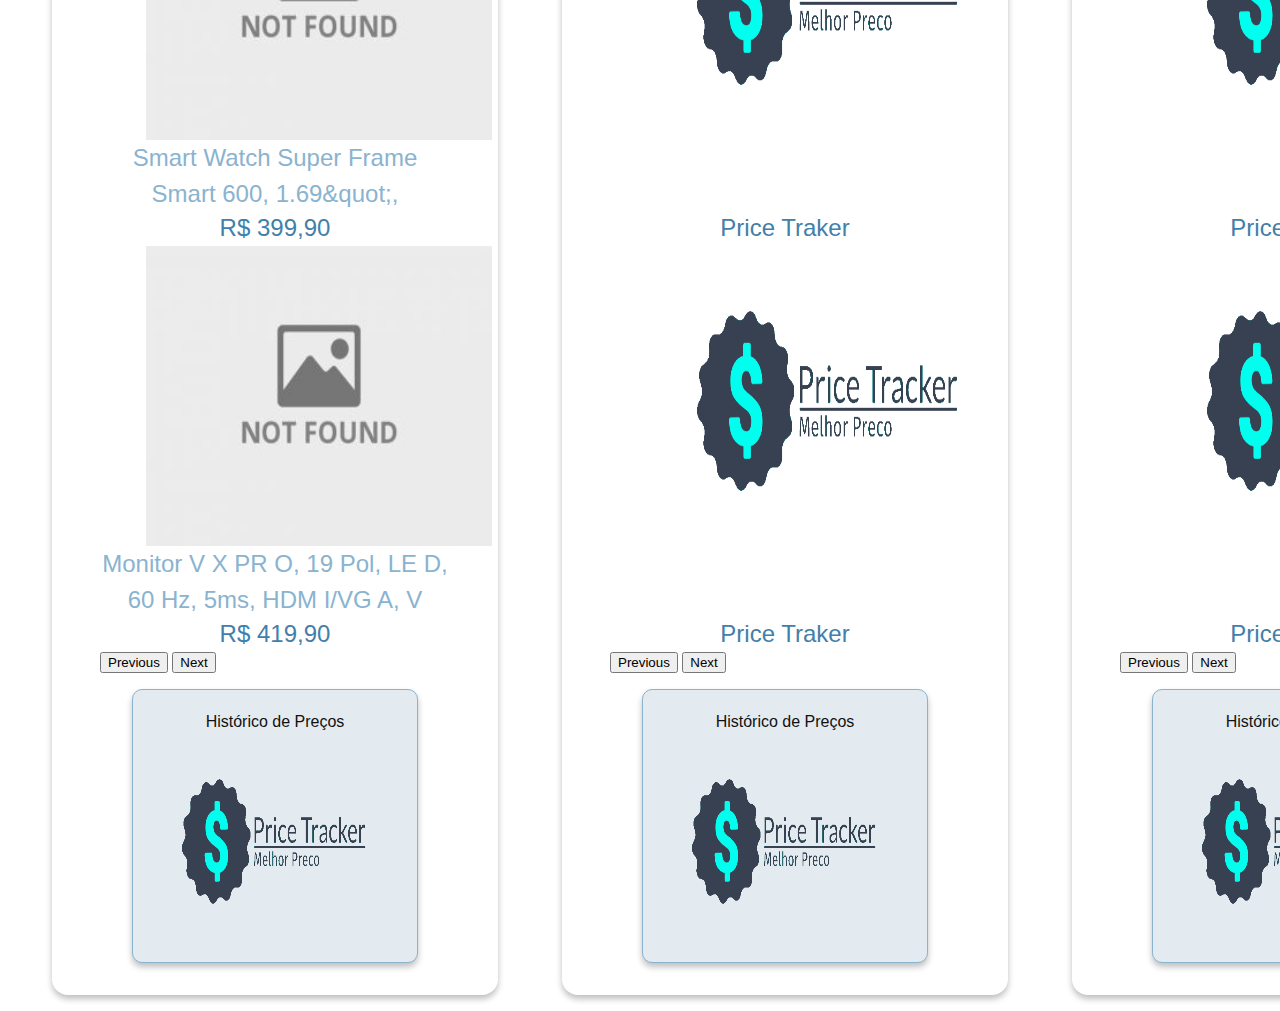
<file: products/product-8.html>
<!DOCTYPE html>
<html lang="en">

<head>
    <meta charset="UTF-8">
    <meta name="viewport" content="width=device-width, initial-scale=1.0">
    <title>Price Traker</title>
    <link href="https://cdn.jsdelivr.net/npm/bootstrap@5.3.2/dist/css/bootstrap.min.css" rel="stylesheet"
        integrity="sha384-T3c6CoIi6uLrA9TneNEoa7RxnatzjcDSCmG1MXxSR1GAsXEV/Dwwykc2MPK8M2HN" crossorigin="anonymous">
    <link rel="stylesheet" href="../css/style.css">
</head>

<body>
    <header class="header-bg">
        <div class="header container">
            <!-- Alterar para a Logo -->
            <a href="#">
                <img class="logo" src="../img/react_logo.png" alt="Logo React">
            </a>
            <h1 class="font-1-xl color2">Price Traker</h1>
            <nav>
                <ul class="header-menu font-1-m color2">
                    <li><a href="../index.html">Home</a></li>

                </ul>
            </nav>
        </div>
    </header>
    <main class="home-bg">
        <div class="product container">
            <section class="home-item">
                <h2 class=" font-1-xl color1">Terabyteshop</h2>
                <div id="prod-1" class="carousel carousel-dark slide">

                    <!-- Inicio dos slides -->
                    <div class="carousel-inner">
                        <div class="carousel-item active">
                            <img src="../img/react_logo.png" class="d-block w-100" alt="...">
                            <div class="product-info">
                                <a href="/product-1.html" class="product-item font-1-l color3">
                                </a>
                                <h3 class="product-item font-1-l color1">Price Traker</h3>
                            </div>
                        </div>
                        <div class="carousel-item">
                            <img src="../img/react_logo.png" class="d-block w-100" alt="...">
                            <div class="product-info">
                                <a href="/product-1.html" class="product-item font-1-l color3">
                                </a>
                                <h3 class="product-item font-1-l color1">Price Traker</h3>
                            </div>
                        </div>
                        <div class="carousel-item">
                            <img src="../img/react_logo.png" class="d-block w-100" alt="...">
                            <div class="product-info">
                                <a href="/product-1.html" class="product-item font-1-l color3">
                                </a>
                                <h3 class="product-item font-1-l color1">Price Traker</h3>
                            </div>
                        </div>
                        <div class="carousel-item">
                            <img src="../img/react_logo.png" class="d-block w-100" alt="...">
                            <div class="product-info">
                                <a href="/product-1.html" class="product-item font-1-l color3">
                                </a>
                                <h3 class="product-item font-1-l color1">Price Traker</h3>
                            </div>
                        </div>
                        <div class="carousel-item">
                            <img src="../img/react_logo.png" class="d-block w-100" alt="...">
                            <div class="product-info">
                                <a href="/product-1.html" class="product-item font-1-l color3">
                                </a>
                                <h3 class="product-item font-1-l color1">Price Traker</h3>
                            </div>
                        </div>
                    </div>
                    <!-- Fim dos slides  -->

                    <!-- Inicio anterior e next -->
                    <button class="carousel-control-prev" type="button" data-bs-target="#prod-1" data-bs-slide="prev">
                        <span class="carousel-control-prev-icon" aria-hidden="true"></span>
                        <span class="visually-hidden">Previous</span>
                    </button>
                    <button class="carousel-control-next" type="button" data-bs-target="#prod-1" data-bs-slide="next">
                        <span class="carousel-control-next-icon" aria-hidden="true"></span>
                        <span class="visually-hidden">Next</span>
                    </button>
                    <!-- fim anterior e next -->
                </div>
                <section class="home-item graph">
                    <h3 class="font-2-s">Histórico de Preços</h3>
                    <img src="../img/react_logo.png" alt="">
                </section>
            </section>
            <section class="home-item">
                <h2 class=" font-1-xl color1">Kabum</h2>
                <div id="prod-2" class="carousel carousel-dark slide">

                    <!-- Inicio dos slides -->
                    <div class="carousel-inner">
                        <div class="carousel-item active">
                            <img src="../img/react_logo.png" class="d-block w-100" alt="...">
                            <div class="product-info">
                                <a href="/product-1.html" class="product-item font-1-l color3">
                                </a>
                                <h3 class="product-item font-1-l color1">Price Traker</h3>
                            </div>
                        </div>
                        <div class="carousel-item">
                            <img src="../img/react_logo.png" class="d-block w-100" alt="...">
                            <div class="product-info">
                                <a href="/product-1.html" class="product-item font-1-l color3">
                                </a>
                                <h3 class="product-item font-1-l color1">Price Traker</h3>
                            </div>
                        </div>
                        <div class="carousel-item">
                            <img src="../img/react_logo.png" class="d-block w-100" alt="...">
                            <div class="product-info">
                                <a href="/product-1.html" class="product-item font-1-l color3">
                                </a>
                                <h3 class="product-item font-1-l color1">Price Traker</h3>
                            </div>
                        </div>
                        <div class="carousel-item">
                            <img src="../img/react_logo.png" class="d-block w-100" alt="...">
                            <div class="product-info">
                                <a href="/product-1.html" class="product-item font-1-l color3">
                                </a>
                                <h3 class="product-item font-1-l color1">Price Traker</h3>
                            </div>
                        </div>
                        <div class="carousel-item">
                            <img src="../img/react_logo.png" class="d-block w-100" alt="...">
                            <div class="product-info">
                                <a href="/product-1.html" class="product-item font-1-l color3">
                                </a>
                                <h3 class="product-item font-1-l color1">Price Traker</h3>
                            </div>
                        </div>
                    </div>
                    <!-- Fim dos slides  -->

                    <!-- Inicio anterior e next -->
                    <button class="carousel-control-prev" type="button" data-bs-target="#prod-2" data-bs-slide="prev">
                        <span class="carousel-control-prev-icon" aria-hidden="true"></span>
                        <span class="visually-hidden">Previous</span>
                    </button>
                    <button class="carousel-control-next" type="button" data-bs-target="#prod-2" data-bs-slide="next">
                        <span class="carousel-control-next-icon" aria-hidden="true"></span>
                        <span class="visually-hidden">Next</span>
                    </button>
                    <!-- fim anterior e next -->
                </div>
                <section class="home-item graph">
                    <h3 class="font-2-s">Histórico de Preços</h3>
                    <img src="../img/react_logo.png" alt="">
                </section>
            </section>
            <section class="home-item">
                <h2 class=" font-1-xl color1">Pichau</h2>
                <div id="prod-3" class="carousel carousel-dark slide">

                    <!-- Inicio dos slides -->
                    <div class="carousel-inner">
                        <div class="carousel-item active">
                            <img src="../img/react_logo.png" class="d-block w-100" alt="...">
                            <div class="product-info">
                                <a href="/product-1.html" class="product-item font-1-l color3">
                                </a>
                                <h3 class="product-item font-1-l color1">Price Traker</h3>
                            </div>
                        </div>
                        <div class="carousel-item">
                            <img src="../img/react_logo.png" class="d-block w-100" alt="...">
                            <div class="product-info">
                                <a href="/product-1.html" class="product-item font-1-l color3">
                                </a>
                                <h3 class="product-item font-1-l color1">Price Traker</h3>
                            </div>
                        </div>
                        <div class="carousel-item">
                            <img src="../img/react_logo.png" class="d-block w-100" alt="...">
                            <div class="product-info">
                                <a href="/product-1.html" class="product-item font-1-l color3">
                                </a>
                                <h3 class="product-item font-1-l color1">Price Traker</h3>
                            </div>
                        </div>
                        <div class="carousel-item">
                            <img src="../img/react_logo.png" class="d-block w-100" alt="...">
                            <div class="product-info">
                                <a href="/product-1.html" class="product-item font-1-l color3">
                                </a>
                                <h3 class="product-item font-1-l color1">Price Traker</h3>
                            </div>
                        </div>
                        <div class="carousel-item">
                            <img src="../img/react_logo.png" class="d-block w-100" alt="...">
                            <div class="product-info">
                                <a href="/product-1.html" class="product-item font-1-l color3">
                                </a>
                                <h3 class="product-item font-1-l color1">Price Traker</h3>
                            </div>
                        </div>
                    </div>
                    <!-- Fim dos slides  -->

                    <!-- Inicio anterior e next -->
                    <button class="carousel-control-prev" type="button" data-bs-target="#prod-3" data-bs-slide="prev">
                        <span class="carousel-control-prev-icon" aria-hidden="true"></span>
                        <span class="visually-hidden">Previous</span>
                    </button>
                    <button class="carousel-control-next" type="button" data-bs-target="#prod-3" data-bs-slide="next">
                        <span class="carousel-control-next-icon" aria-hidden="true"></span>
                        <span class="visually-hidden">Next</span>
                    </button>
                    <!-- fim anterior e next -->
                </div>
                <section class="home-item graph">
                    <h3 class="font-2-s">Histórico de Preços</h3>
                    <img src="../img/react_logo.png" alt="">
                </section>
            </section>
        </div>
    </main>
    <script src="https://cdn.jsdelivr.net/npm/bootstrap@5.3.2/dist/js/bootstrap.bundle.min.js"
        integrity="sha384-C6RzsynM9kWDrMNeT87bh95OGNyZPhcTNXj1NW7RuBCsyN/o0jlpcV8Qyq46cDfL"
        crossorigin="anonymous"></script>
    <script type="module" src="../js/product.js"></script>
    <script type="module">
        import { setupDataForHTML } from '../js/product.js';
        setupDataForHTML(7);
    </script>
</body>

</html>
</file>
<file: css/style.css>
/* utilidades */
@import './utilidades/cores.css';
@import './utilidades/tipografia.css';
@import './utilidades/componentes.css';

/* código comum p/ mais de uma página */
@import './global/global.css';
@import './global/header.css';

/* página principal */
@import './home/home.css';

/* página produtos */
@import './home/product.css'
</file>
